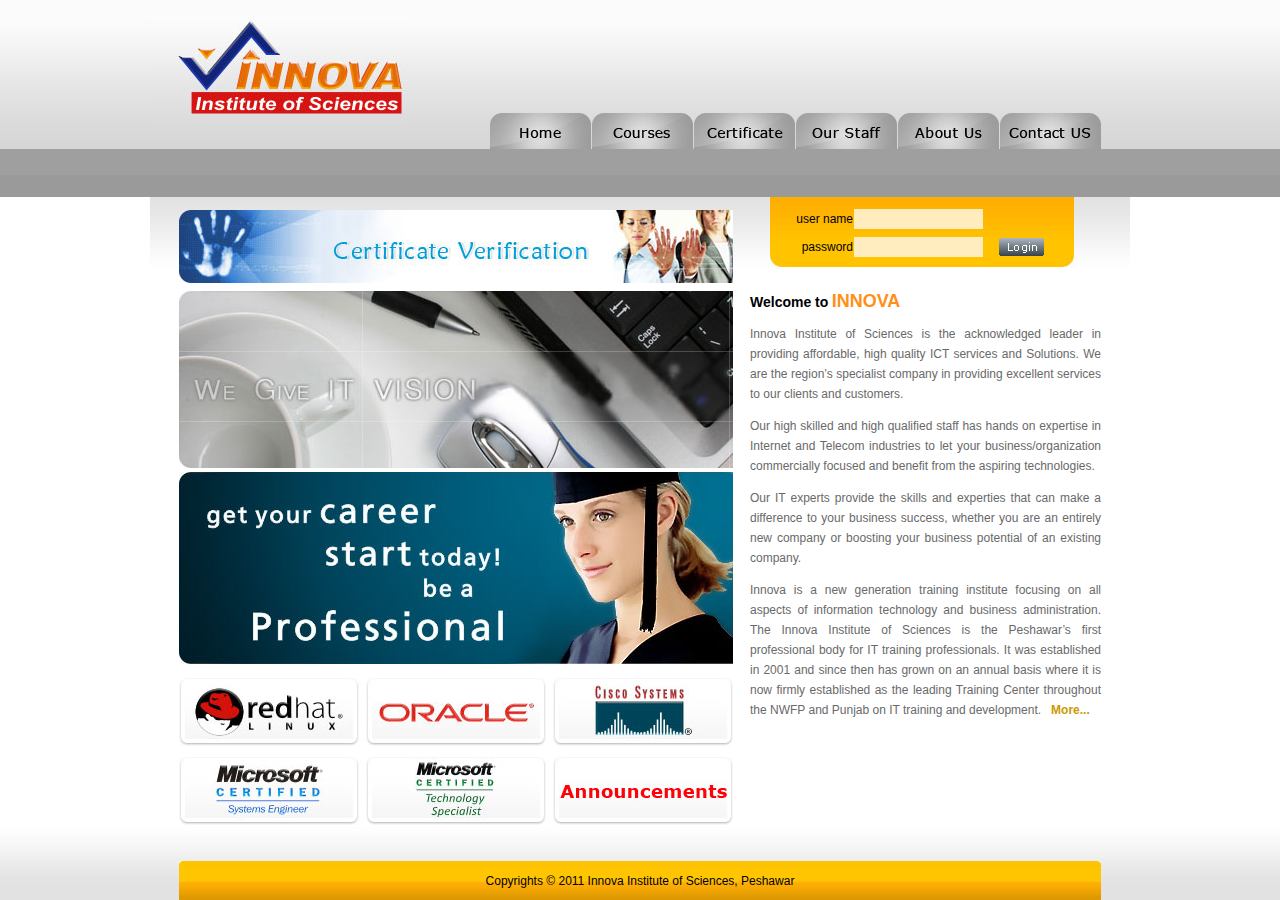
<file: index.html>
<!DOCTYPE html PUBLIC "-//W3C//DTD XHTML 1.0 Transitional//EN" "http://www.w3.org/TR/xhtml1/DTD/xhtml1-transitional.dtd">
<html xmlns="http://www.w3.org/1999/xhtml">
<head>
<meta http-equiv="Content-Type" content="text/html; charset=utf-8" />
<title>Innova Institute of Sciences</title>
<link href="innova_styles.css" rel="stylesheet" type="text/css" />
</head><body onLoad="MM_preloadImages('images/home_click.jpg','images/certificate_click.jpg','images/ourstaff_click.jpg','images/aboutus_click.jpg','images/courses_click.jpg')">
<table width="100%" border="0" cellspacing="0" cellpadding="0">
  <tr>
    <td class="header_bg"><table width="980" border="0" align="center" cellpadding="0" cellspacing="0">
      <tr>
        <td><img src="images/innova_logo.jpg" width="257" height="149" /></td>
        <td valign="bottom"><!-- #BeginLibraryItem "/top_menu.lbi" -->
<script type="text/javascript">
<!--
function MM_swapImgRestore() { //v3.0
  var i,x,a=document.MM_sr; for(i=0;a&&i<a.length&&(x=a[i])&&x.oSrc;i++) x.src=x.oSrc;
}
function MM_preloadImages() { //v3.0
  var d=document; if(d.images){ if(!d.MM_p) d.MM_p=new Array();
    var i,j=d.MM_p.length,a=MM_preloadImages.arguments; for(i=0; i<a.length; i++)
    if (a[i].indexOf("#")!=0){ d.MM_p[j]=new Image; d.MM_p[j++].src=a[i];}}
}

function MM_findObj(n, d) { //v4.01
  var p,i,x;  if(!d) d=document; if((p=n.indexOf("?"))>0&&parent.frames.length) {
    d=parent.frames[n.substring(p+1)].document; n=n.substring(0,p);}
  if(!(x=d[n])&&d.all) x=d.all[n]; for (i=0;!x&&i<d.forms.length;i++) x=d.forms[i][n];
  for(i=0;!x&&d.layers&&i<d.layers.length;i++) x=MM_findObj(n,d.layers[i].document);
  if(!x && d.getElementById) x=d.getElementById(n); return x;
}

function MM_swapImage() { //v3.0
  var i,j=0,x,a=MM_swapImage.arguments; document.MM_sr=new Array; for(i=0;i<(a.length-2);i+=3)
   if ((x=MM_findObj(a[i]))!=null){document.MM_sr[j++]=x; if(!x.oSrc) x.oSrc=x.src; x.src=a[i+2];}
}
//-->
</script>

<table width="640" border="0" align="right" cellpadding="0" cellspacing="0">
          <tr>
            <td><a href="index.html" onMouseOut="MM_swapImgRestore()" onMouseOver="MM_swapImage('Image1','','images/home_click.jpg',1)"><img src="images/home_on.jpg" name="Image1" width="101" height="47" border="0" /></a></td>
            <td width="1"></td>
            <td><a href="courses.html" onMouseOut="MM_swapImgRestore()" onMouseOver="MM_swapImage('Image7','','images/courses_click.jpg',1)"><img src="images/courses_on.jpg" name="Image7" width="101" height="47" border="0" /></a></td>
            <td width="1"></td>
            <td><a href="certificate.html" onMouseOut="MM_swapImgRestore()" onMouseOver="MM_swapImage('Image3','','images/certificate_click.jpg',1)"><img src="images/certificate_on.jpg" name="Image3" width="101" height="47" border="0" /></a></td>
            <td width="1"></td>
            <td><a href="staff.html" onMouseOut="MM_swapImgRestore()" onMouseOver="MM_swapImage('Image4','','images/ourstaff_click.jpg',1)"><img src="images/ourstaff_on.jpg" name="Image4" width="101" height="47" border="0" /></a></td>
            <td width="1"></td>
            <td><a href="about_us.html" onMouseOut="MM_swapImgRestore()" onMouseOver="MM_swapImage('Image5','','images/aboutus_click.jpg',1)"><img src="images/aboutus_on.jpg" name="Image5" width="101" height="47" border="0" /></a></td>
            <td width="1"></td>
            <td><a href="contact_us.html" onMouseOut="MM_swapImgRestore()" onMouseOver="MM_swapImage('Image6','','images/contactus_click.jpg',1)"><img src="images/contactus_on.jpg" name="Image6" width="101" height="47" border="0" /></a></td>
            <td width="29"></td>
          </tr>
</table>
<!-- #EndLibraryItem --></td>
      </tr>
    </table></td>
  </tr>
  <tr>
    <td class="header1_bg">&nbsp;</td>
  </tr>
</table>
<table width="980" border="0" align="center" cellpadding="0" cellspacing="0">
  <tr>
    <td width="583" align="right" valign="bottom" class="header2_bg"><a href="http://innova.edu.pk/ors/certificate.php"><img src="images/certificate_verification.jpg" width="554" height="73" border="0" /></a></td>
    <td valign="top" class="header2_bg"><table width="397" border="0" cellspacing="0" cellpadding="0">
      <tr>
        <td width="37">&nbsp;</td>
        <td class="bar-left">&nbsp;</td>
        <td width="274" valign="top" class="bar-center"><table width="274" border="0" align="center" cellpadding="0" cellspacing="0">
          <tr>
            <td height="12"></td>
            <td></td>
            <td></td>
          </tr>
          <tr>
            <td width="68" height="18"><div align="right">user name </div></td>
            <td width="130"><label>
              </label><div align="right">
                <input name="textfield" type="text" class="usernpassword" id="textfield" />
                </div>
            </td>
            <td width="76">&nbsp;</td>
          </tr>
          <tr>
            <td height="8"></td>
            <td></td>
            <td></td>
          </tr>
          <tr>
            <td><div align="right">password</div></td>
            <td><label>
              </label><div align="right">
                <input name="textfield2" type="text" class="usernpassword" id="textfield2" />
                </div>
            </td>
            <td><div align="center"><a href="#"><img src="images/login.gif" width="45" height="18" border="0" /></a></div></td>
          </tr>
          <tr>
            <td height="14"></td>
            <td></td>
            <td></td>
          </tr>
        </table></td>
        <td class="bar-right">&nbsp;</td>
        <td width="56">&nbsp;</td>
      </tr>
    </table></td>
  </tr>
  <tr>
    <td height="8" class="whitebg"></td>
    <td class="whitebg"></td>
  </tr>
</table>
<table width="922" border="0" align="center" cellpadding="0" cellspacing="0">
  <tr>
    <td width="554"><table width="100%" border="0" cellspacing="0" cellpadding="0">
      <tr>
        <td><img src="images/itvision-banner.jpg" width="554" height="177" /></td>
      </tr>
      <tr>
        <td height="4"></td>
      </tr>
      <tr>
        <td><img src="images/banner2.jpg" width="554" height="192" /></td>
      </tr>
      <tr>
        <td height="14"></td>
      </tr>
      <tr>
        <td><table width="100%" border="0" cellspacing="0" cellpadding="0">
          <tr>
            <td><img src="images/redhat_button.jpg" width="187" height="68" /></td>
            <td><img src="images/oracle_button.jpg" width="187" height="68" /></td>
            <td><img src="images/ciscosystems_button.jpg" width="180" height="68" /></td>
          </tr>
          <tr>
            <td height="11"></td>
            <td></td>
            <td></td>
          </tr>
          <tr>
            <td><img src="images/mcse_button.jpg" width="187" height="68" /></td>
            <td><img src="images/mcts_button.jpg" width="187" height="68" /></td>
            <td><a href="announcements.html"><img src="images/announcements.jpg" width="180" height="68" border="0" /></a></td>
          </tr>
        </table></td>
      </tr>
    </table></td>
    <td width="17">&nbsp;</td>
    <td valign="top"><table width="100%" border="0" cellspacing="0" cellpadding="0">
      <tr>
        <td><span class="innovawelcome">Welcome to</span> <span class="innovaTextstyle">INNOVA<br />
        </span></td>
      </tr>
      <tr>
        <td><div align="justify">
          <p class="innovaText">Innova Institute of Sciences is the acknowledged leader in providing affordable, high quality ICT services and Solutions. We are the region’s specialist company in providing excellent services to our clients and customers.<br />
          </p>
          <p class="innovaText">Our high skilled and high qualified staff has hands on expertise in Internet and Telecom industries to let your business/organization commercially focused and benefit from the aspiring technologies.</p>
          <p class="innovaText">Our IT experts provide the skills and experties that can make a difference to your business success, whether you are an entirely new company or boosting your business potential of an existing company.<br />
          </p>
          <p class="innovaText">Innova is a new generation training institute focusing on all aspects of information technology and business administration. The Innova Institute of Sciences is the Peshawar’s first professional body for IT training professionals. It was established in 2001 and since then has grown on an annual basis where it is now firmly established as the leading Training Center throughout the NWFP and Punjab on IT training and development. <a href="more.html">&nbsp;&nbsp;More...</a></p>
          </div></td>
      </tr>
    </table></td>
  </tr>
</table>
<table width="100%" border="0" cellspacing="0" cellpadding="0">
  <tr>
    <td valign="bottom" class="footer_bg"><table width="922" border="0" align="center" cellpadding="0" cellspacing="0">
      <tr>
        <td class="footer_left">&nbsp;</td>
        <td class="footer_center"><div align="center">Copyrights © 2011 Innova Institute of Sciences, Peshawar</div></td>
        <td class="footer_right">&nbsp;</td>
      </tr>
    </table></td>
  </tr>
</table>

</body>
</html>
</file>
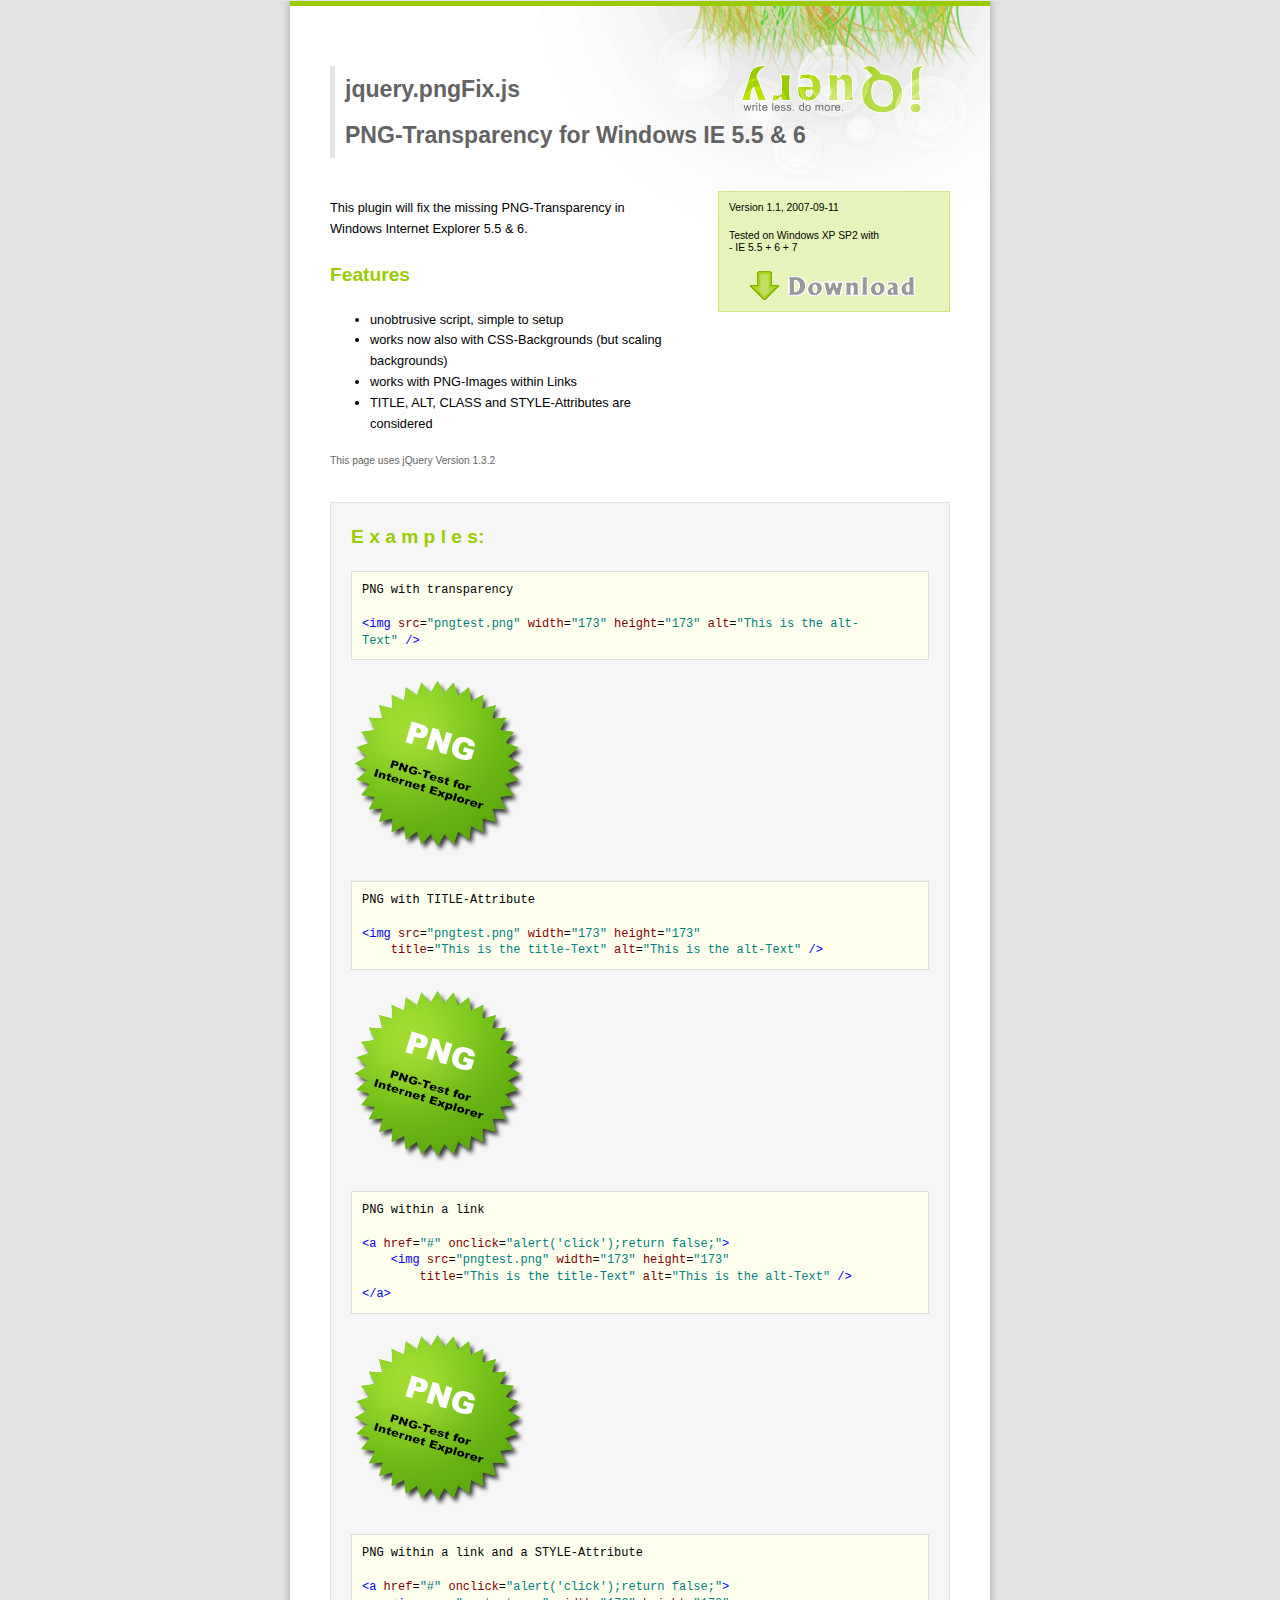
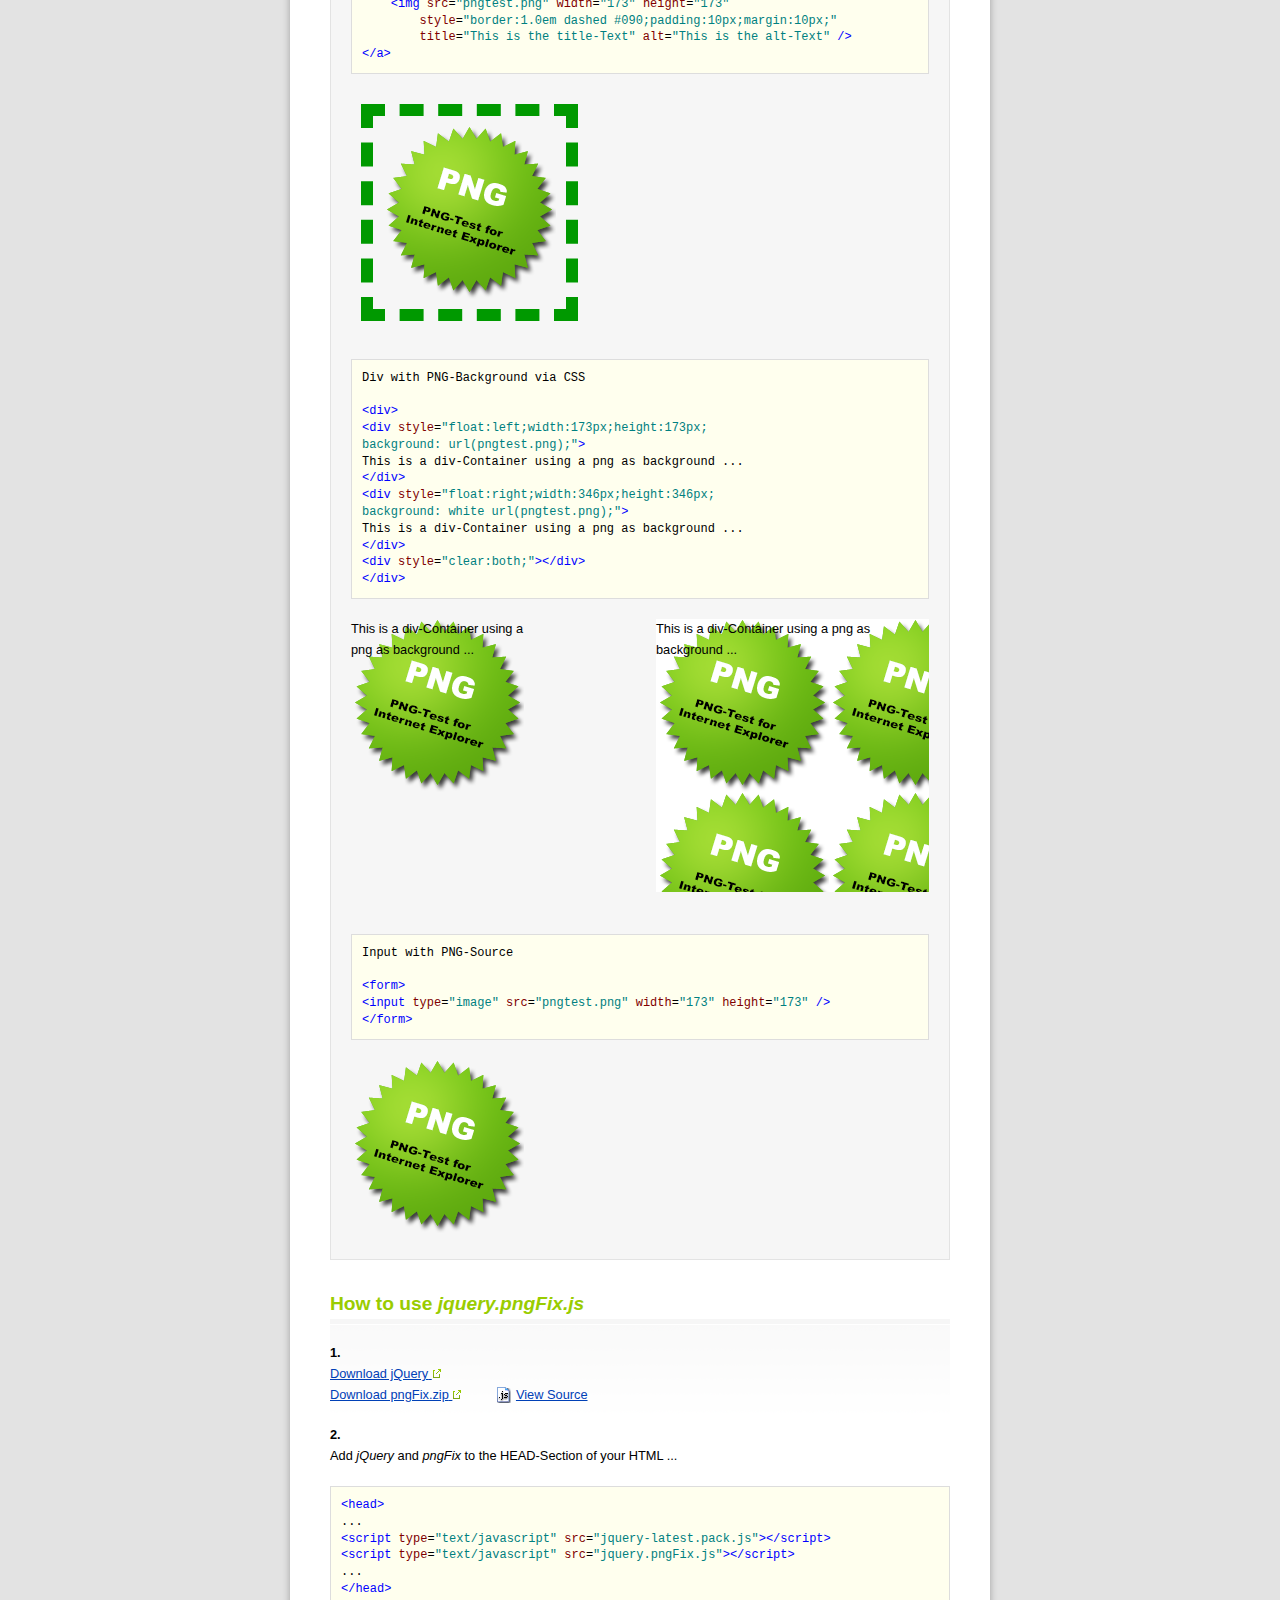
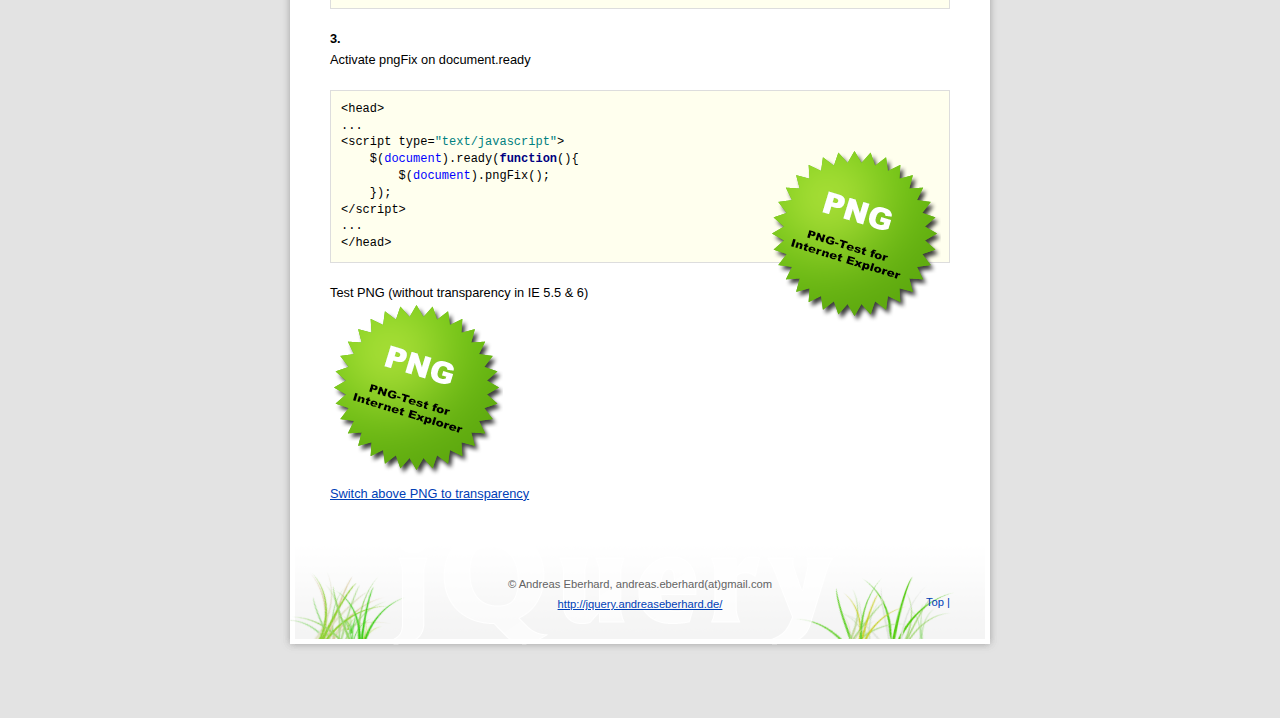
<file: db/includes/pngfix/index.html>
<!DOCTYPE html PUBLIC "-//W3C//DTD XHTML 1.0 Strict//EN"
 "http://www.w3.org/TR/xhtml1/DTD/xhtml1-strict.dtd">
<html xmlns="http://www.w3.org/1999/xhtml" xml:lang="en">
  <head>

	<title>jquery.pngFix.js - PNG transparency for Windows IE 5.5 &amp; 6 (IE PNG Fix)</title>

	<meta http-equiv="content-type" content="text/html; charset=iso-8859-1" />

	<meta name="description" content="jquery.pngFix.js - PNG transparency for Windows IE 5.5 &amp; 6 (IE PNG Fix)" />
	<meta name="keywords" content="png, pngfix, ie png fix, fix for png transparency for ie, jQuery, Plugin, JavaScript Library, snippet, jQuery-Plugin, JavaScript, Ajax, Css" />
	<meta http-equiv="keywords" content="png, pngfix, ie png fix, fix for png transparency for ie, jQuery, Plugin, JavaScript Library, snippet, jQuery-Plugin, JavaScript, Ajax, Css" />
	<meta name="verify-v1" content="Eal6+fiCjgKAZb5A6pRvSLmsh9NLF2AsqxqJrLuFoAs=" />

	<meta name="robots" content="index,follow" />
	<meta name="revisit-after" content="7 days" />
	<meta name="siteinfo" content="http://jquery.andreaseberhard.de/robots.txt" />

	<link rel="stylesheet" type="text/css" href="style.css" media="screen,projection" />

	<link rel="icon" href="favicon.ico" />
	<link rel="shortcut icon" href="favicon.ico" />

	<script type="text/javascript" src="jquery-1.3.2.min.js"></script>
	<script type="text/javascript" src="pluginpage.js"></script>

	<script type="text/javascript" src="jquery.pngFix.pack.js"></script>
	
<script type="text/javascript">
	$(document).ready(function(){
		$('div.examples').pngFix( );
	});
</script>

<!-- Chili the jQuery code highlighter plugin -->
<script type="text/javascript" src="chili/chili.pack.js"></script>
<script id="setup" type="text/javascript">
ChiliBook.recipeFolder     = "chili/";
ChiliBook.stylesheetFolder = "chili/";
</script>

  </head>

  <body>

	<div id="page">

		<div class="intro">
			<h1>
				<a href="./index.html" title="jquery.pngFix.js - PNG-Transparency for Windows IE 5.5 &amp; 6 (IE PNG Fix)">jquery.pngFix.js<br />PNG-Transparency for Windows IE 5.5 &amp; 6</a>
			</h1>
			<div class="introtext">
				This plugin will fix the missing PNG-Transparency in Windows Internet Explorer 5.5 &amp; 6.
				<br /><br />
				<h2>Features</h2>
				<ul>
					<li>unobtrusive script, simple to setup</li>
					<li>works now also with CSS-Backgrounds (but scaling backgrounds)</li>
					<li>works with PNG-Images within Links</li>
					<li>TITLE, ALT, CLASS and STYLE-Attributes are considered</li>
				</ul>
				<p class="light">This page uses jQuery Version <script type="text/javascript">document.write(jQuery(document).jquery);</script></p>
			</div>
			<div class="sidebar">
				<p>
				Version 1.1, 2007-09-11
				</p>
				<p>
					Tested on Windows XP SP2 with<br />
					- IE 5.5 + 6 + 7
				</p>
				<div class="download"><a href="http://jquery.andreaseberhard.de/download/pngFix.zip" title="Download this site">Download</a></div>
			</div>
		</div>

		<div class="examples">
			<h2>E x a m p l e s:</h2>

<pre><code class="html">PNG with transparency

&lt;img src="pngtest.png" width="173" height="173" alt="This is the alt-Text" /&gt;
</code></pre>
			<img src="pngtest.png" width="173" height="173" alt="This is the alt-Text" />
			<br /><br />
			
<pre><code class="html">PNG with TITLE-Attribute

&lt;img src="pngtest.png" width="173" height="173"
	title="This is the title-Text" alt="This is the alt-Text" /&gt;
</code></pre>
			<img src="pngtest.png" width="173" height="173" title="This is the title-Text" alt="This is the alt-Text" />
			<br /><br />
			
<pre><code class="html">PNG within a link

&lt;a href="#" onclick="alert('click');return false;"&gt;
	&lt;img src="pngtest.png" width="173" height="173"
		title="This is the title-Text" alt="This is the alt-Text" /&gt;
&lt;/a&gt;
</code></pre>
			<a href="#" onclick="alert('click');return false;"><img src="pngtest.png" width="173" height="173" title="This is the title-Text" alt="This is the alt-Text" /></a>
			<br /><br />
			
<pre><code class="html">PNG within a link and a STYLE-Attribute

&lt;a href="#" onclick="alert('click');return false;"&gt;
	&lt;img src="pngtest.png" width="173" height="173"
		style="border:1.0em dashed #090;padding:10px;margin:10px;"
		title="This is the title-Text" alt="This is the alt-Text" /&gt;
&lt;/a&gt;
</code></pre>
			<a href="#" onclick="alert('click');return false;"><img src="pngtest.png" width="173" height="173" style="border:1.0em dashed #090;padding:10px;margin:10px;" title="This is the title-Text" alt="This is the alt-Text" /></a>
			<br /><br />

<pre><code class="html">Div with PNG-Background via CSS

&lt;div&gt;
&lt;div style="float:left;width:173px;height:173px;
background: url(pngtest.png);"&gt;
This is a div-Container using a png as background ...
&lt;/div&gt;
&lt;div style="float:right;width:346px;height:346px;
background: white url(pngtest.png);"&gt;
This is a div-Container using a png as background ...
&lt;/div&gt;
&lt;div style="clear:both;"&gt;&lt;/div&gt;
&lt;/div&gt;
</code></pre>
<div>
<div style="float:left;width:173px;height:173px;background: url(pngtest.png);">
This is a div-Container using a png as background ...
</div>
<div style="float:right;width:273px;height:273px;background: white url(pngtest.png);">
This is a div-Container using a png as background ...
</div>
<div style="clear:both;"></div>
</div>
			<br /><br />
			
<pre><code class="html">Input with PNG-Source

&lt;form&gt;
&lt;input type="image" src="pngtest.png" width="173" height="173" /&gt;
&lt;/form&gt;
</code></pre>
<form>
<input type="image" src="pngtest.png" width="173" height="173" />
</form>

		</div>
		
		<div class="content">
			<h2>How to use <em>jquery.pngFix.js</em></h2>
			<p>
				<strong>1.</strong><br /><a rel="external" href="http://jquery.com/">Download jQuery</a>
				<br /><a rel="external" href="http://jquery.andreaseberhard.de/download/pngFix.zip">Download pngFix.zip</a>
				<a class="jsource" href="jquery.pngFix.js">View Source</a>
			</p>
			<p>
				<strong>2.</strong><br />Add <em>jQuery</em> and <em>pngFix</em> to the HEAD-Section of your HTML ...
			</p>
<pre><code class="html">&lt;head&gt;
...
&lt;script type="text/javascript" src="jquery-latest.pack.js"&gt;&lt;/script&gt;
&lt;script type="text/javascript" src="jquery.pngFix.js"&gt;&lt;/script&gt;
...
&lt;/head&gt;</code></pre>
			<p>
				<strong>3.</strong><br />Activate pngFix on document.ready <br />
			</p>
<pre><code class="javascript">&lt;head&gt;
...
&lt;script type="text/javascript"&gt;
	$(document).ready(function(){
		$(document).pngFix();
	});
&lt;/script&gt;
...
&lt;/head&gt;</code></pre>
			<p>
				Test PNG (without transparency in IE 5.5 &amp; 6)<br />
				<img src="pngtest.png" width="173" height="173" alt="PNG without transparency" />
				<img src="pngtest.png" width="173" height="173" alt="This is the alt-Text" style="position:absolute;top:3350px;left:60%;" />
				<br />
				<a href="#" onclick="$('div.content').pngFix();$(this).hide();return false;">Switch above PNG to transparency</a>
			</p>
		</div>

	</div>

	<div class="footer">
		<p>
		&copy; Andreas Eberhard, andreas.eberhard(at)gmail.com
		<br />
		<a href="http://jquery.andreaseberhard.de/">http://jquery.andreaseberhard.de/</a>
		</p>
		<a class="top" href="#page">Top |</a>
	</div>

<!--[if lt IE 5.5]>
	<div class="toocool"><h1>Too cool for your old IE ;-)</h1></div>
<![endif]-->

<script src="http://www.google-analytics.com/urchin.js" type="text/javascript">
</script>
<script type="text/javascript">
_uacct = "UA-2220699-1";
urchinTracker();
</script>

  </body>
</html>
</file>
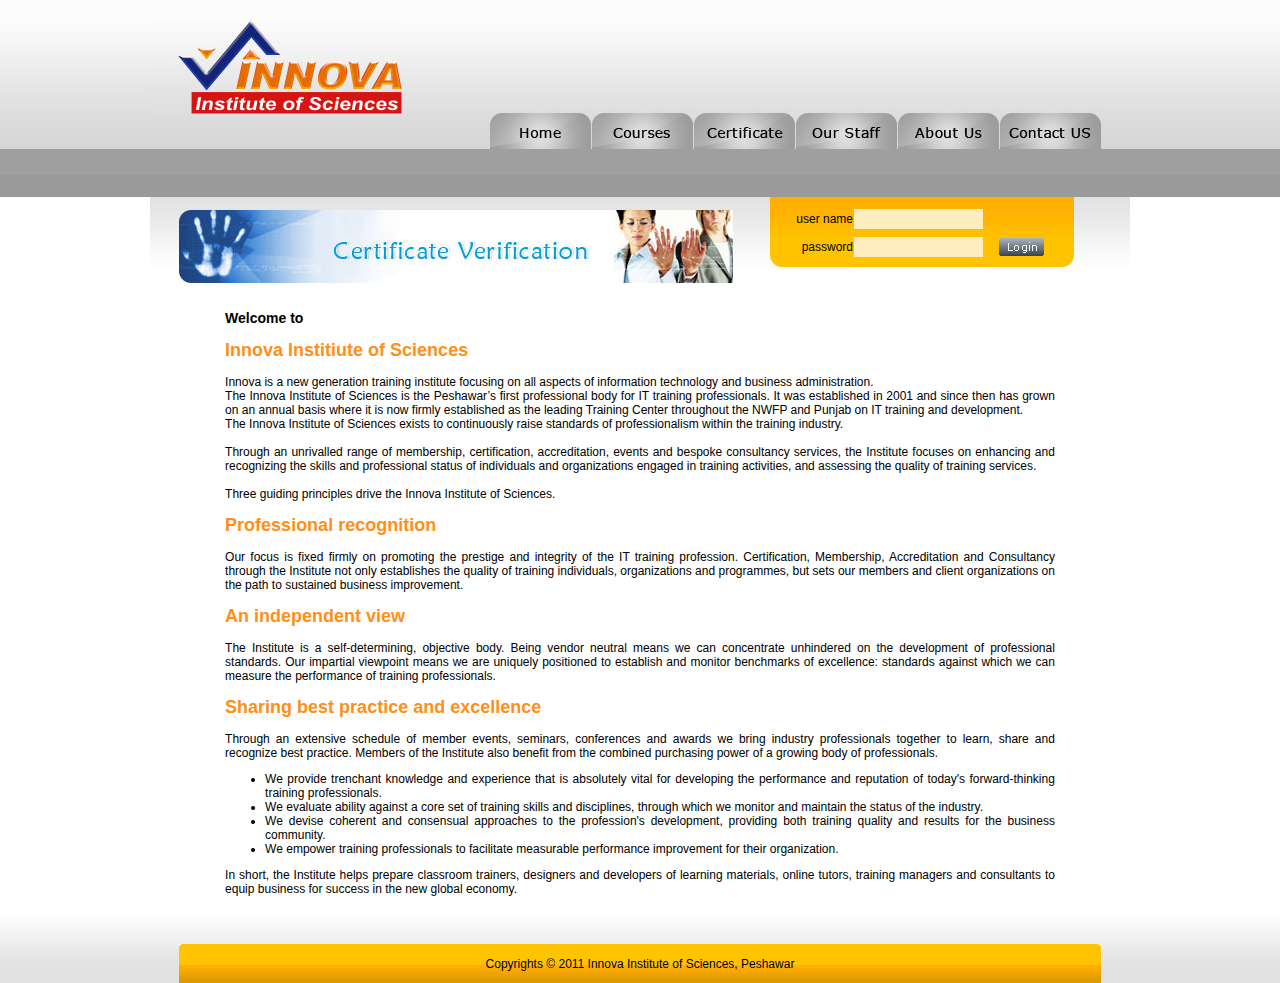
<file: about_us.html>
<!DOCTYPE html PUBLIC "-//W3C//DTD XHTML 1.0 Transitional//EN" "http://www.w3.org/TR/xhtml1/DTD/xhtml1-transitional.dtd">
<html xmlns="http://www.w3.org/1999/xhtml">
<head>
<meta http-equiv="Content-Type" content="text/html; charset=utf-8" />
<title>Innova Institute of Sciences</title>
<link href="innova_styles.css" rel="stylesheet" type="text/css" />
</head>

<body onLoad="MM_preloadImages('images/home_click.jpg','images/certificate_click.jpg','images/ourstaff_click.jpg','images/aboutus_click.jpg','images/courses_click.jpg')">
<table width="100%" border="0" cellspacing="0" cellpadding="0">
  <tr>
    <td class="header_bg"><table width="980" border="0" align="center" cellpadding="0" cellspacing="0">
      <tr>
        <td><img src="images/innova_logo.jpg" width="257" height="149" /></td>
        <td valign="bottom"><!-- #BeginLibraryItem "/top_menu.lbi" -->
<script type="text/javascript">
<!--
function MM_swapImgRestore() { //v3.0
  var i,x,a=document.MM_sr; for(i=0;a&&i<a.length&&(x=a[i])&&x.oSrc;i++) x.src=x.oSrc;
}
function MM_preloadImages() { //v3.0
  var d=document; if(d.images){ if(!d.MM_p) d.MM_p=new Array();
    var i,j=d.MM_p.length,a=MM_preloadImages.arguments; for(i=0; i<a.length; i++)
    if (a[i].indexOf("#")!=0){ d.MM_p[j]=new Image; d.MM_p[j++].src=a[i];}}
}

function MM_findObj(n, d) { //v4.01
  var p,i,x;  if(!d) d=document; if((p=n.indexOf("?"))>0&&parent.frames.length) {
    d=parent.frames[n.substring(p+1)].document; n=n.substring(0,p);}
  if(!(x=d[n])&&d.all) x=d.all[n]; for (i=0;!x&&i<d.forms.length;i++) x=d.forms[i][n];
  for(i=0;!x&&d.layers&&i<d.layers.length;i++) x=MM_findObj(n,d.layers[i].document);
  if(!x && d.getElementById) x=d.getElementById(n); return x;
}

function MM_swapImage() { //v3.0
  var i,j=0,x,a=MM_swapImage.arguments; document.MM_sr=new Array; for(i=0;i<(a.length-2);i+=3)
   if ((x=MM_findObj(a[i]))!=null){document.MM_sr[j++]=x; if(!x.oSrc) x.oSrc=x.src; x.src=a[i+2];}
}
//-->
</script>

<table width="640" border="0" align="right" cellpadding="0" cellspacing="0">
          <tr>
            <td><a href="index.html" onMouseOut="MM_swapImgRestore()" onMouseOver="MM_swapImage('Image1','','images/home_click.jpg',1)"><img src="images/home_on.jpg" name="Image1" width="101" height="47" border="0" /></a></td>
            <td width="1"></td>
            <td><a href="courses.html" onMouseOut="MM_swapImgRestore()" onMouseOver="MM_swapImage('Image7','','images/courses_click.jpg',1)"><img src="images/courses_on.jpg" name="Image7" width="101" height="47" border="0" /></a></td>
            <td width="1"></td>
            <td><a href="certificate.html" onMouseOut="MM_swapImgRestore()" onMouseOver="MM_swapImage('Image3','','images/certificate_click.jpg',1)"><img src="images/certificate_on.jpg" name="Image3" width="101" height="47" border="0" /></a></td>
            <td width="1"></td>
            <td><a href="staff.html" onMouseOut="MM_swapImgRestore()" onMouseOver="MM_swapImage('Image4','','images/ourstaff_click.jpg',1)"><img src="images/ourstaff_on.jpg" name="Image4" width="101" height="47" border="0" /></a></td>
            <td width="1"></td>
            <td><a href="about_us.html" onMouseOut="MM_swapImgRestore()" onMouseOver="MM_swapImage('Image5','','images/aboutus_click.jpg',1)"><img src="images/aboutus_on.jpg" name="Image5" width="101" height="47" border="0" /></a></td>
            <td width="1"></td>
            <td><a href="contact_us.html" onMouseOut="MM_swapImgRestore()" onMouseOver="MM_swapImage('Image6','','images/contactus_click.jpg',1)"><img src="images/contactus_on.jpg" name="Image6" width="101" height="47" border="0" /></a></td>
            <td width="29"></td>
          </tr>
</table>
<!-- #EndLibraryItem --></td>
      </tr>
    </table></td>
  </tr>
  <tr>
    <td class="header1_bg">&nbsp;</td>
  </tr>
</table>
<table width="980" border="0" align="center" cellpadding="0" cellspacing="0">
  <tr>
    <td width="583" align="right" valign="bottom" class="header2_bg"><a href="http://innova.edu.pk/ors/certificate.php"><img src="images/certificate_verification.jpg" width="554" height="73" border="0" /></a></td>
    <td valign="top" class="header2_bg"><table width="397" border="0" cellspacing="0" cellpadding="0">
      <tr>
        <td width="37">&nbsp;</td>
        <td class="bar-left">&nbsp;</td>
        <td width="274" valign="top" class="bar-center"><table width="274" border="0" align="center" cellpadding="0" cellspacing="0">
          <tr>
            <td height="12"></td>
            <td></td>
            <td></td>
          </tr>
          <tr>
            <td width="68" height="18"><div align="right">user name </div></td>
            <td width="130"><label>
              </label><div align="right">
                <input name="textfield" type="text" class="usernpassword" id="textfield" />
                </div>
            </td>
            <td width="76">&nbsp;</td>
          </tr>
          <tr>
            <td height="8"></td>
            <td></td>
            <td></td>
          </tr>
          <tr>
            <td><div align="right">password</div></td>
            <td><label>
              </label><div align="right">
                <input name="textfield2" type="text" class="usernpassword" id="textfield2" />
                </div>
            </td>
            <td><div align="center"><a href="#"><img src="images/login.gif" width="45" height="18" border="0" /></a></div></td>
          </tr>
          <tr>
            <td height="14"></td>
            <td></td>
            <td></td>
          </tr>
        </table></td>
        <td class="bar-right">&nbsp;</td>
        <td width="56">&nbsp;</td>
      </tr>
    </table></td>
  </tr>
  <tr>
    <td height="8" class="whitebg"></td>
    <td class="whitebg"></td>
  </tr>
</table>
<table width="922" border="0" align="center" cellpadding="0" cellspacing="0">
  <tr>
    <td><table width="90%" border="0" align="center" cellpadding="0" cellspacing="0">
      <tr>
        <td><span class="innovawelcome"><br />
          Welcome to</span><span class="innovaTextstyle"><br />
        </span></td>
      </tr>
      <tr>
        <td><div align="justify">
          <p><span class="innovaTextstyle">Innova Institiute of Sciences</span><br />
            <br />
            Innova is a new generation training institute focusing on  all aspects of information technology and business administration.<br />
            The Innova Institute of Sciences is the Peshawar’s first professional  body for IT training professionals. It was established in 2001 and  since then has grown on an annual basis where it is now firmly  established as the leading Training Center throughout the NWFP and  Punjab on IT training and development.<br />
            The Innova Institute of Sciences exists to continuously  raise standards of professionalism within the training industry.<br />
            <br />
            Through  an unrivalled range of membership, certification, accreditation, events  and bespoke consultancy services, the Institute focuses on enhancing  and recognizing the skills and professional status of individuals and  organizations engaged in training activities, and assessing the quality  of training services.<br />
            <br />
            Three guiding principles drive the Innova Institute of  Sciences.<br />
            <br />
            <strong class="innovaTextstyle">Professional recognition</strong><br />
                <br />
              Our focus is fixed firmly on promoting the prestige and integrity of  the IT training profession. Certification, Membership, Accreditation  and Consultancy through the Institute not only establishes the quality  of training individuals, organizations and programmes, but sets our  members and client organizations on the path to sustained business  improvement.<br />
              <br />
              <span class="innovaTextstyle"><strong>An independent view</strong></span><strong><br />
              <br />
              </strong>The  Institute is a self-determining, objective body. Being vendor neutral  means we can concentrate unhindered on the development of professional  standards. Our impartial viewpoint means we are uniquely positioned to  establish and monitor benchmarks of excellence: standards against which  we can measure the performance of training professionals. <br />
              <br />
              <strong class="innovaTextstyle">Sharing best practice and excellence</strong><br />
              <br />
              Through an extensive schedule of member events, seminars, conferences  and awards we bring industry professionals together to learn, share and  recognize best practice. Members of the Institute also benefit from the  combined purchasing power of a growing body of professionals.</p>
          <ul>
            <li>We  provide trenchant knowledge and experience that is absolutely vital for  developing the performance and reputation of today's forward-thinking  training professionals.</li>
            <li>We  evaluate ability against a core set of training skills and disciplines,  through which we monitor and maintain the status of the industry.</li>
            <li>We  devise coherent and consensual approaches to the profession's  development, providing both training quality and results for the  business community.</li>
            <li>We  empower training professionals to facilitate measurable performance improvement  for their organization.</li>
          </ul>
          <p>In  short, the Institute helps prepare classroom trainers, designers and  developers of learning materials, online tutors, training managers and  consultants to equip business for success in the new global economy.<br />
          </p>
          </div></td>
      </tr>
    </table></td>
  </tr>
</table>
<table width="100%" border="0" cellspacing="0" cellpadding="0">
  <tr>
    <td valign="bottom" class="footer_bg"><table width="922" border="0" align="center" cellpadding="0" cellspacing="0">
      <tr>
        <td class="footer_left">&nbsp;</td>
        <td class="footer_center"><div align="center">Copyrights © 2011 Innova Institute of Sciences, Peshawar</div></td>
        <td class="footer_right">&nbsp;</td>
      </tr>
    </table></td>
  </tr>
</table>

</body>
</html>
</file>
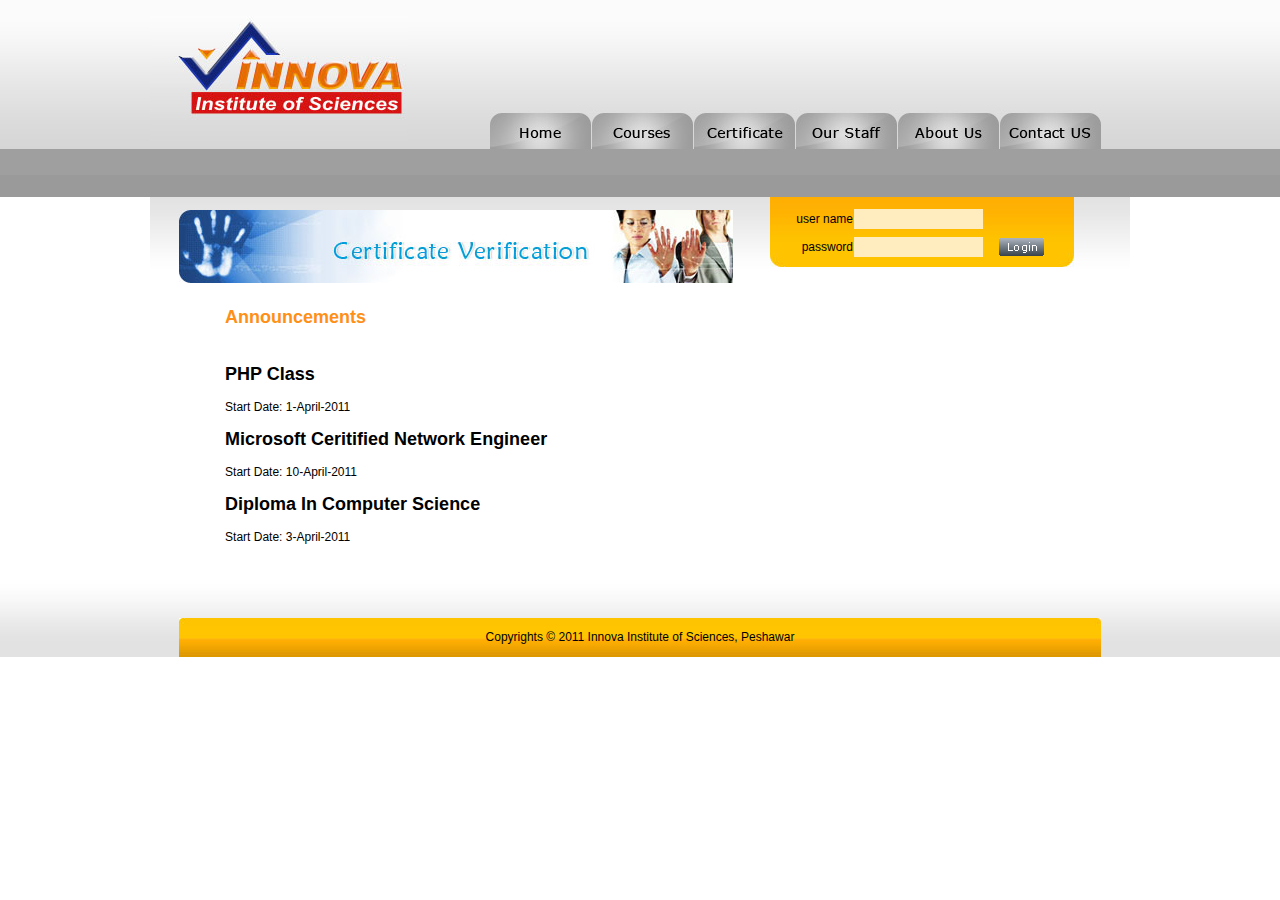
<file: announcements.html>
<!DOCTYPE html PUBLIC "-//W3C//DTD XHTML 1.0 Transitional//EN" "http://www.w3.org/TR/xhtml1/DTD/xhtml1-transitional.dtd">
<html xmlns="http://www.w3.org/1999/xhtml">
<head>
<meta http-equiv="Content-Type" content="text/html; charset=utf-8" />
<title>Innova Institute of Sciences</title>
<link href="innova_styles.css" rel="stylesheet" type="text/css" />
</head>

<body onLoad="MM_preloadImages('images/home_click.jpg','images/certificate_click.jpg','images/ourstaff_click.jpg','images/aboutus_click.jpg','images/courses_click.jpg')">
<table width="100%" border="0" cellspacing="0" cellpadding="0">
  <tr>
    <td class="header_bg"><table width="980" border="0" align="center" cellpadding="0" cellspacing="0">
      <tr>
        <td><img src="images/innova_logo.jpg" width="257" height="149" /></td>
        <td valign="bottom"><!-- #BeginLibraryItem "/top_menu.lbi" -->
<script type="text/javascript">
<!--
function MM_swapImgRestore() { //v3.0
  var i,x,a=document.MM_sr; for(i=0;a&&i<a.length&&(x=a[i])&&x.oSrc;i++) x.src=x.oSrc;
}
function MM_preloadImages() { //v3.0
  var d=document; if(d.images){ if(!d.MM_p) d.MM_p=new Array();
    var i,j=d.MM_p.length,a=MM_preloadImages.arguments; for(i=0; i<a.length; i++)
    if (a[i].indexOf("#")!=0){ d.MM_p[j]=new Image; d.MM_p[j++].src=a[i];}}
}

function MM_findObj(n, d) { //v4.01
  var p,i,x;  if(!d) d=document; if((p=n.indexOf("?"))>0&&parent.frames.length) {
    d=parent.frames[n.substring(p+1)].document; n=n.substring(0,p);}
  if(!(x=d[n])&&d.all) x=d.all[n]; for (i=0;!x&&i<d.forms.length;i++) x=d.forms[i][n];
  for(i=0;!x&&d.layers&&i<d.layers.length;i++) x=MM_findObj(n,d.layers[i].document);
  if(!x && d.getElementById) x=d.getElementById(n); return x;
}

function MM_swapImage() { //v3.0
  var i,j=0,x,a=MM_swapImage.arguments; document.MM_sr=new Array; for(i=0;i<(a.length-2);i+=3)
   if ((x=MM_findObj(a[i]))!=null){document.MM_sr[j++]=x; if(!x.oSrc) x.oSrc=x.src; x.src=a[i+2];}
}
//-->
</script>

<table width="640" border="0" align="right" cellpadding="0" cellspacing="0">
          <tr>
            <td><a href="index.html" onMouseOut="MM_swapImgRestore()" onMouseOver="MM_swapImage('Image1','','images/home_click.jpg',1)"><img src="images/home_on.jpg" name="Image1" width="101" height="47" border="0" /></a></td>
            <td width="1"></td>
            <td><a href="courses.html" onMouseOut="MM_swapImgRestore()" onMouseOver="MM_swapImage('Image7','','images/courses_click.jpg',1)"><img src="images/courses_on.jpg" name="Image7" width="101" height="47" border="0" /></a></td>
            <td width="1"></td>
            <td><a href="certificate.html" onMouseOut="MM_swapImgRestore()" onMouseOver="MM_swapImage('Image3','','images/certificate_click.jpg',1)"><img src="images/certificate_on.jpg" name="Image3" width="101" height="47" border="0" /></a></td>
            <td width="1"></td>
            <td><a href="staff.html" onMouseOut="MM_swapImgRestore()" onMouseOver="MM_swapImage('Image4','','images/ourstaff_click.jpg',1)"><img src="images/ourstaff_on.jpg" name="Image4" width="101" height="47" border="0" /></a></td>
            <td width="1"></td>
            <td><a href="about_us.html" onMouseOut="MM_swapImgRestore()" onMouseOver="MM_swapImage('Image5','','images/aboutus_click.jpg',1)"><img src="images/aboutus_on.jpg" name="Image5" width="101" height="47" border="0" /></a></td>
            <td width="1"></td>
            <td><a href="contact_us.html" onMouseOut="MM_swapImgRestore()" onMouseOver="MM_swapImage('Image6','','images/contactus_click.jpg',1)"><img src="images/contactus_on.jpg" name="Image6" width="101" height="47" border="0" /></a></td>
            <td width="29"></td>
          </tr>
</table>
<!-- #EndLibraryItem --></td>
      </tr>
    </table></td>
  </tr>
  <tr>
    <td class="header1_bg">&nbsp;</td>
  </tr>
</table>
<table width="980" border="0" align="center" cellpadding="0" cellspacing="0">
  <tr>
    <td width="583" align="right" valign="bottom" class="header2_bg"><a href="http://innova.edu.pk/ors/certificate.php"><img src="images/certificate_verification.jpg" width="554" height="73" border="0" /></a></td>
    <td valign="top" class="header2_bg"><table width="397" border="0" cellspacing="0" cellpadding="0">
      <tr>
        <td width="37">&nbsp;</td>
        <td class="bar-left">&nbsp;</td>
        <td width="274" valign="top" class="bar-center"><table width="274" border="0" align="center" cellpadding="0" cellspacing="0">
          <tr>
            <td height="12"></td>
            <td></td>
            <td></td>
          </tr>
          <tr>
            <td width="68" height="18"><div align="right">user name </div></td>
            <td width="130"><label>
              </label><div align="right">
                <input name="textfield" type="text" class="usernpassword" id="textfield" />
                </div>
            </td>
            <td width="76">&nbsp;</td>
          </tr>
          <tr>
            <td height="8"></td>
            <td></td>
            <td></td>
          </tr>
          <tr>
            <td><div align="right">password</div></td>
            <td><label>
              </label><div align="right">
                <input name="textfield2" type="text" class="usernpassword" id="textfield2" />
                </div>
            </td>
            <td><div align="center"><a href="#"><img src="images/login.gif" width="45" height="18" border="0" /></a></div></td>
          </tr>
          <tr>
            <td height="14"></td>
            <td></td>
            <td></td>
          </tr>
        </table></td>
        <td class="bar-right">&nbsp;</td>
        <td width="56">&nbsp;</td>
      </tr>
    </table></td>
  </tr>
  <tr>
    <td height="8" class="whitebg"></td>
    <td class="whitebg"></td>
  </tr>
</table>
<table width="922" border="0" align="center" cellpadding="0" cellspacing="0">
  <tr>
    <td><table width="90%" border="0" align="center" cellpadding="0" cellspacing="0">
      <tr>
        <td><span class="innovawelcome"><br />
        </span> <span class="innovaTextstyle">Announcements<br />
        </span></td>
      </tr>
      <tr>
        <td><div align="justify">
          <h2 align="justify"><br />
            PHP Class</h2>
          <p align="justify">Start Date: 1-April-2011</p>
          <h2 align="justify">Microsoft Ceritified Network Engineer</h2>
          <p align="justify">Start Date: 10-April-2011</p>
          <h2 align="justify">Diploma In Computer Science</h2>
          <p align="justify">Start Date: 3-April-2011</p>
          <p align="justify"><br />
        </p>
</div></td>
      </tr>
    </table></td>
  </tr>
</table>
<table width="100%" border="0" cellspacing="0" cellpadding="0">
  <tr>
    <td valign="bottom" class="footer_bg"><table width="922" border="0" align="center" cellpadding="0" cellspacing="0">
      <tr>
        <td class="footer_left">&nbsp;</td>
        <td class="footer_center"><div align="center">Copyrights © 2011 Innova Institute of Sciences, Peshawar</div></td>
        <td class="footer_right">&nbsp;</td>
      </tr>
    </table></td>
  </tr>
</table>

</body>
</html>
</file>
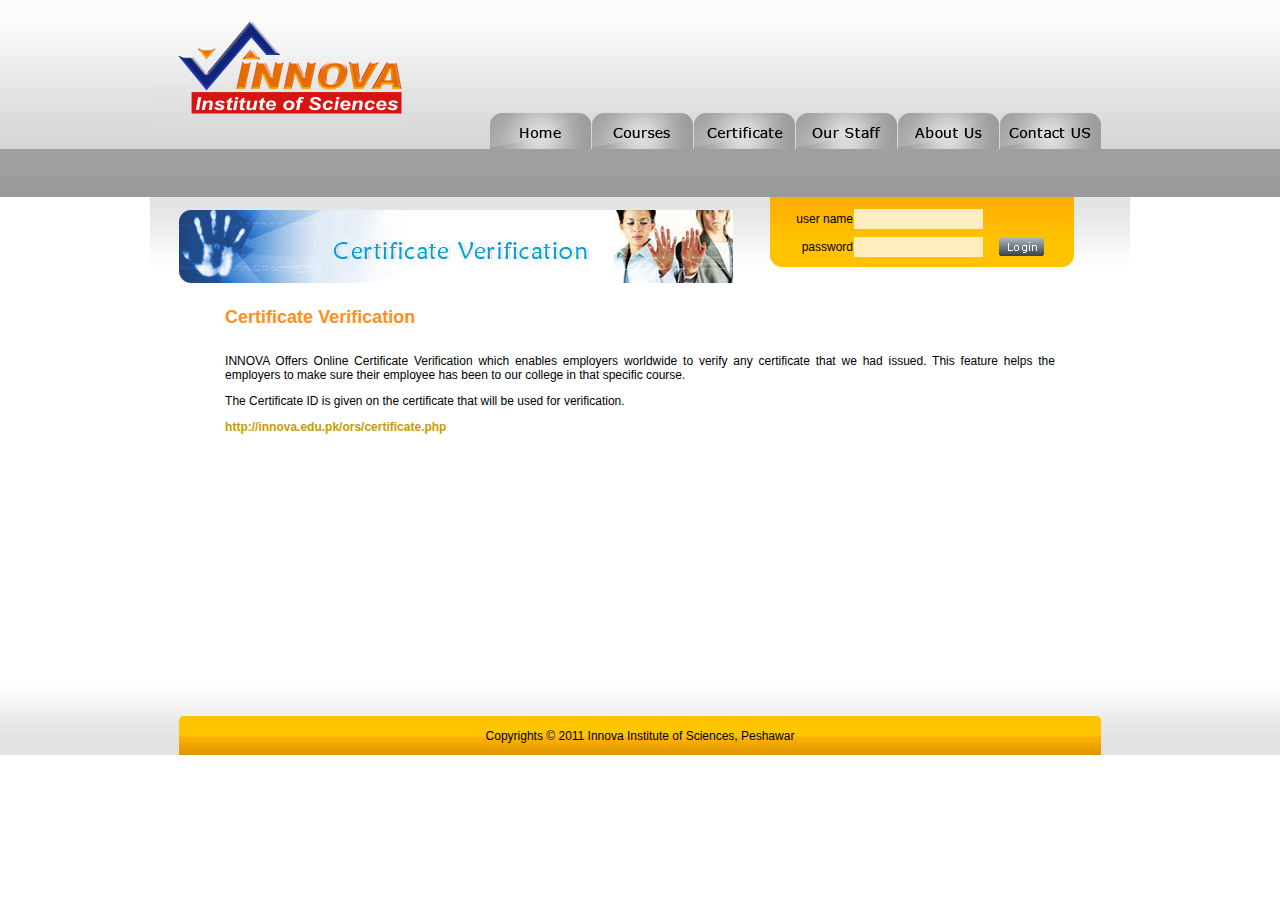
<file: certificate.html>
<!DOCTYPE html PUBLIC "-//W3C//DTD XHTML 1.0 Transitional//EN" "http://www.w3.org/TR/xhtml1/DTD/xhtml1-transitional.dtd">
<html xmlns="http://www.w3.org/1999/xhtml">
<head>
<meta http-equiv="Content-Type" content="text/html; charset=utf-8" />
<title>Innova Institute of Sciences</title>
<link href="innova_styles.css" rel="stylesheet" type="text/css" />
</head>

<body onLoad="MM_preloadImages('images/home_click.jpg','images/certificate_click.jpg','images/ourstaff_click.jpg','images/aboutus_click.jpg','images/courses_click.jpg')">
<table width="100%" border="0" cellspacing="0" cellpadding="0">
  <tr>
    <td class="header_bg"><table width="980" border="0" align="center" cellpadding="0" cellspacing="0">
      <tr>
        <td><img src="images/innova_logo.jpg" width="257" height="149" /></td>
        <td valign="bottom"><!-- #BeginLibraryItem "/top_menu.lbi" -->
<script type="text/javascript">
<!--
function MM_swapImgRestore() { //v3.0
  var i,x,a=document.MM_sr; for(i=0;a&&i<a.length&&(x=a[i])&&x.oSrc;i++) x.src=x.oSrc;
}
function MM_preloadImages() { //v3.0
  var d=document; if(d.images){ if(!d.MM_p) d.MM_p=new Array();
    var i,j=d.MM_p.length,a=MM_preloadImages.arguments; for(i=0; i<a.length; i++)
    if (a[i].indexOf("#")!=0){ d.MM_p[j]=new Image; d.MM_p[j++].src=a[i];}}
}

function MM_findObj(n, d) { //v4.01
  var p,i,x;  if(!d) d=document; if((p=n.indexOf("?"))>0&&parent.frames.length) {
    d=parent.frames[n.substring(p+1)].document; n=n.substring(0,p);}
  if(!(x=d[n])&&d.all) x=d.all[n]; for (i=0;!x&&i<d.forms.length;i++) x=d.forms[i][n];
  for(i=0;!x&&d.layers&&i<d.layers.length;i++) x=MM_findObj(n,d.layers[i].document);
  if(!x && d.getElementById) x=d.getElementById(n); return x;
}

function MM_swapImage() { //v3.0
  var i,j=0,x,a=MM_swapImage.arguments; document.MM_sr=new Array; for(i=0;i<(a.length-2);i+=3)
   if ((x=MM_findObj(a[i]))!=null){document.MM_sr[j++]=x; if(!x.oSrc) x.oSrc=x.src; x.src=a[i+2];}
}
//-->
</script>

<table width="640" border="0" align="right" cellpadding="0" cellspacing="0">
          <tr>
            <td><a href="index.html" onMouseOut="MM_swapImgRestore()" onMouseOver="MM_swapImage('Image1','','images/home_click.jpg',1)"><img src="images/home_on.jpg" name="Image1" width="101" height="47" border="0" /></a></td>
            <td width="1"></td>
            <td><a href="courses.html" onMouseOut="MM_swapImgRestore()" onMouseOver="MM_swapImage('Image7','','images/courses_click.jpg',1)"><img src="images/courses_on.jpg" name="Image7" width="101" height="47" border="0" /></a></td>
            <td width="1"></td>
            <td><a href="certificate.html" onMouseOut="MM_swapImgRestore()" onMouseOver="MM_swapImage('Image3','','images/certificate_click.jpg',1)"><img src="images/certificate_on.jpg" name="Image3" width="101" height="47" border="0" /></a></td>
            <td width="1"></td>
            <td><a href="staff.html" onMouseOut="MM_swapImgRestore()" onMouseOver="MM_swapImage('Image4','','images/ourstaff_click.jpg',1)"><img src="images/ourstaff_on.jpg" name="Image4" width="101" height="47" border="0" /></a></td>
            <td width="1"></td>
            <td><a href="about_us.html" onMouseOut="MM_swapImgRestore()" onMouseOver="MM_swapImage('Image5','','images/aboutus_click.jpg',1)"><img src="images/aboutus_on.jpg" name="Image5" width="101" height="47" border="0" /></a></td>
            <td width="1"></td>
            <td><a href="contact_us.html" onMouseOut="MM_swapImgRestore()" onMouseOver="MM_swapImage('Image6','','images/contactus_click.jpg',1)"><img src="images/contactus_on.jpg" name="Image6" width="101" height="47" border="0" /></a></td>
            <td width="29"></td>
          </tr>
</table>
<!-- #EndLibraryItem --></td>
      </tr>
    </table></td>
  </tr>
  <tr>
    <td class="header1_bg">&nbsp;</td>
  </tr>
</table>
<table width="980" border="0" align="center" cellpadding="0" cellspacing="0">
  <tr>
    <td width="583" align="right" valign="bottom" class="header2_bg"><a href="http://innova.edu.pk/ors/certificate.php"><img src="images/certificate_verification.jpg" width="554" height="73" border="0" /></a></td>
    <td valign="top" class="header2_bg"><table width="397" border="0" cellspacing="0" cellpadding="0">
      <tr>
        <td width="37">&nbsp;</td>
        <td class="bar-left">&nbsp;</td>
        <td width="274" valign="top" class="bar-center"><table width="274" border="0" align="center" cellpadding="0" cellspacing="0">
          <tr>
            <td height="12"></td>
            <td></td>
            <td></td>
          </tr>
          <tr>
            <td width="68" height="18"><div align="right">user name </div></td>
            <td width="130"><label>
              </label><div align="right">
                <input name="textfield" type="text" class="usernpassword" id="textfield" />
                </div>
            </td>
            <td width="76">&nbsp;</td>
          </tr>
          <tr>
            <td height="8"></td>
            <td></td>
            <td></td>
          </tr>
          <tr>
            <td><div align="right">password</div></td>
            <td><label>
              </label><div align="right">
                <input name="textfield2" type="text" class="usernpassword" id="textfield2" />
                </div>
            </td>
            <td><div align="center"><a href="#"><img src="images/login.gif" width="45" height="18" border="0" /></a></div></td>
          </tr>
          <tr>
            <td height="14"></td>
            <td></td>
            <td></td>
          </tr>
        </table></td>
        <td class="bar-right">&nbsp;</td>
        <td width="56">&nbsp;</td>
      </tr>
    </table></td>
  </tr>
  <tr>
    <td height="8" class="whitebg"></td>
    <td class="whitebg"></td>
  </tr>
</table>
<table width="922" border="0" align="center" cellpadding="0" cellspacing="0">
  <tr>
    <td><table width="90%" border="0" align="center" cellpadding="0" cellspacing="0">
      <tr>
        <td><span class="innovawelcome"><br />
        </span> <span class="innovaTextstyle">Certificate Verification<br />
        </span></td>
      </tr>
      <tr>
        <td><div align="justify">
          <p><br />
            INNOVA Offers Online Certificate Verification which enables employers  worldwide to verify any certificate that we had issued. This feature helps the  employers to make sure their employee has been to our college in that specific  course. </p>
          <p>The Certificate ID is given on the certificate  that will be used for verification.</p>
          <p><a href="http://innova.edu.pk/ors/certificate.php">http://innova.edu.pk/ors/certificate.php</a></p>
          <p>&nbsp;</p>
          <p>&nbsp;</p>
          <p>&nbsp;</p>
          <p>&nbsp;</p>
          <p>&nbsp;</p>
          <p>&nbsp;</p>
          <p>&nbsp;</p>
          <p>&nbsp;</p>
          <p>&nbsp;</p>
        </div></td>
      </tr>
    </table></td>
  </tr>
</table>
<table width="100%" border="0" cellspacing="0" cellpadding="0">
  <tr>
    <td valign="bottom" class="footer_bg"><table width="922" border="0" align="center" cellpadding="0" cellspacing="0">
      <tr>
        <td class="footer_left">&nbsp;</td>
        <td class="footer_center"><div align="center">Copyrights © 2011 Innova Institute of Sciences, Peshawar</div></td>
        <td class="footer_right">&nbsp;</td>
      </tr>
    </table></td>
  </tr>
</table>

</body>
</html>
</file>
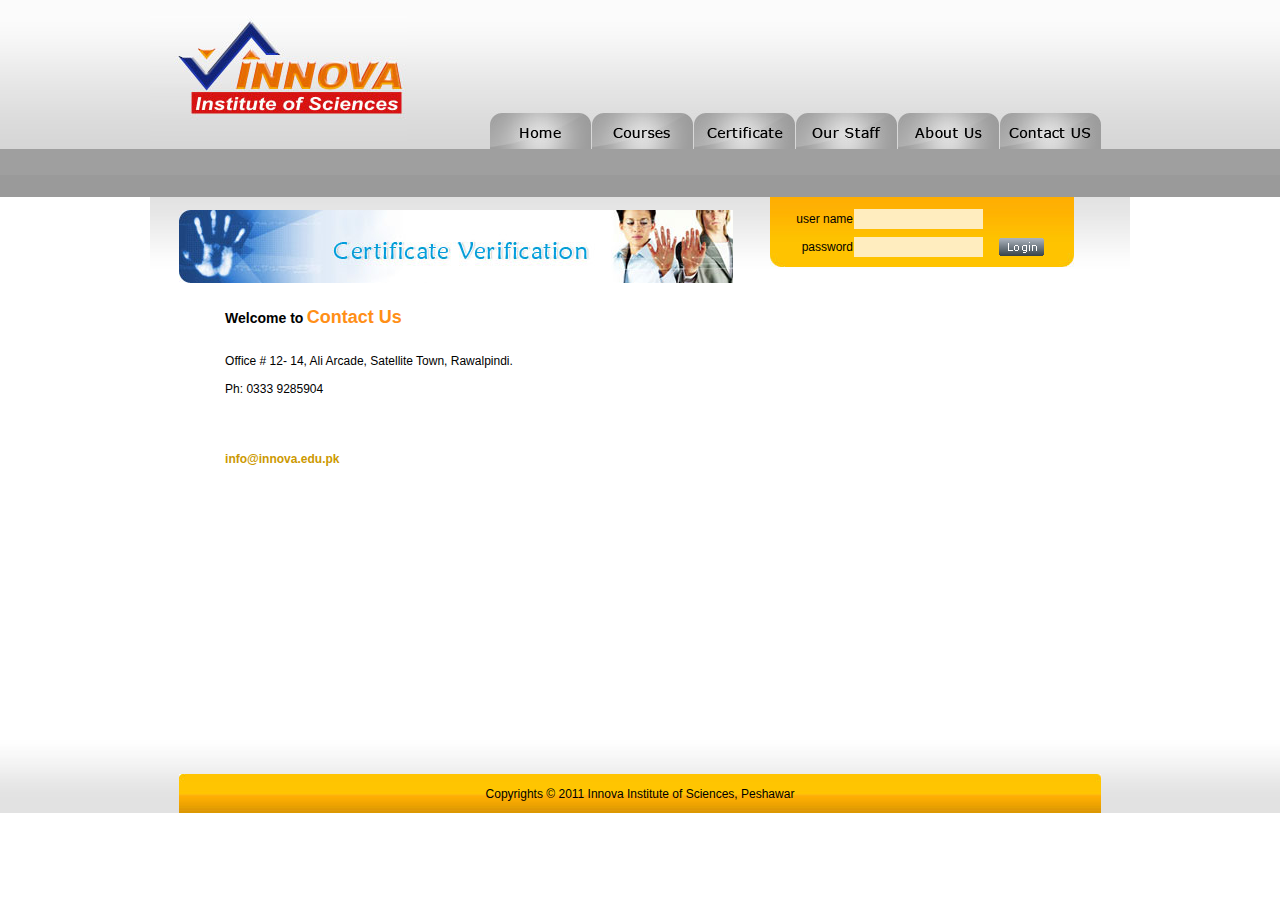
<file: contact_us.html>
<!DOCTYPE html PUBLIC "-//W3C//DTD XHTML 1.0 Transitional//EN" "http://www.w3.org/TR/xhtml1/DTD/xhtml1-transitional.dtd">
<html xmlns="http://www.w3.org/1999/xhtml">
<head>
<meta http-equiv="Content-Type" content="text/html; charset=utf-8" />
<title>Innova Institute of Sciences</title>
<link href="innova_styles.css" rel="stylesheet" type="text/css" />
</head>

<body onLoad="MM_preloadImages('images/home_click.jpg','images/certificate_click.jpg','images/ourstaff_click.jpg','images/aboutus_click.jpg','images/courses_click.jpg')">
<table width="100%" border="0" cellspacing="0" cellpadding="0">
  <tr>
    <td class="header_bg"><table width="980" border="0" align="center" cellpadding="0" cellspacing="0">
      <tr>
        <td><img src="images/innova_logo.jpg" width="257" height="149" /></td>
        <td valign="bottom"><!-- #BeginLibraryItem "/top_menu.lbi" -->
<script type="text/javascript">
<!--
function MM_swapImgRestore() { //v3.0
  var i,x,a=document.MM_sr; for(i=0;a&&i<a.length&&(x=a[i])&&x.oSrc;i++) x.src=x.oSrc;
}
function MM_preloadImages() { //v3.0
  var d=document; if(d.images){ if(!d.MM_p) d.MM_p=new Array();
    var i,j=d.MM_p.length,a=MM_preloadImages.arguments; for(i=0; i<a.length; i++)
    if (a[i].indexOf("#")!=0){ d.MM_p[j]=new Image; d.MM_p[j++].src=a[i];}}
}

function MM_findObj(n, d) { //v4.01
  var p,i,x;  if(!d) d=document; if((p=n.indexOf("?"))>0&&parent.frames.length) {
    d=parent.frames[n.substring(p+1)].document; n=n.substring(0,p);}
  if(!(x=d[n])&&d.all) x=d.all[n]; for (i=0;!x&&i<d.forms.length;i++) x=d.forms[i][n];
  for(i=0;!x&&d.layers&&i<d.layers.length;i++) x=MM_findObj(n,d.layers[i].document);
  if(!x && d.getElementById) x=d.getElementById(n); return x;
}

function MM_swapImage() { //v3.0
  var i,j=0,x,a=MM_swapImage.arguments; document.MM_sr=new Array; for(i=0;i<(a.length-2);i+=3)
   if ((x=MM_findObj(a[i]))!=null){document.MM_sr[j++]=x; if(!x.oSrc) x.oSrc=x.src; x.src=a[i+2];}
}
//-->
</script>

<table width="640" border="0" align="right" cellpadding="0" cellspacing="0">
          <tr>
            <td><a href="index.html" onMouseOut="MM_swapImgRestore()" onMouseOver="MM_swapImage('Image1','','images/home_click.jpg',1)"><img src="images/home_on.jpg" name="Image1" width="101" height="47" border="0" /></a></td>
            <td width="1"></td>
            <td><a href="courses.html" onMouseOut="MM_swapImgRestore()" onMouseOver="MM_swapImage('Image7','','images/courses_click.jpg',1)"><img src="images/courses_on.jpg" name="Image7" width="101" height="47" border="0" /></a></td>
            <td width="1"></td>
            <td><a href="certificate.html" onMouseOut="MM_swapImgRestore()" onMouseOver="MM_swapImage('Image3','','images/certificate_click.jpg',1)"><img src="images/certificate_on.jpg" name="Image3" width="101" height="47" border="0" /></a></td>
            <td width="1"></td>
            <td><a href="staff.html" onMouseOut="MM_swapImgRestore()" onMouseOver="MM_swapImage('Image4','','images/ourstaff_click.jpg',1)"><img src="images/ourstaff_on.jpg" name="Image4" width="101" height="47" border="0" /></a></td>
            <td width="1"></td>
            <td><a href="about_us.html" onMouseOut="MM_swapImgRestore()" onMouseOver="MM_swapImage('Image5','','images/aboutus_click.jpg',1)"><img src="images/aboutus_on.jpg" name="Image5" width="101" height="47" border="0" /></a></td>
            <td width="1"></td>
            <td><a href="contact_us.html" onMouseOut="MM_swapImgRestore()" onMouseOver="MM_swapImage('Image6','','images/contactus_click.jpg',1)"><img src="images/contactus_on.jpg" name="Image6" width="101" height="47" border="0" /></a></td>
            <td width="29"></td>
          </tr>
</table>
<!-- #EndLibraryItem --></td>
      </tr>
    </table></td>
  </tr>
  <tr>
    <td class="header1_bg">&nbsp;</td>
  </tr>
</table>
<table width="980" border="0" align="center" cellpadding="0" cellspacing="0">
  <tr>
    <td width="583" align="right" valign="bottom" class="header2_bg"><a href="http://innova.edu.pk/ors/certificate.php"><img src="images/certificate_verification.jpg" width="554" height="73" border="0" /></a></td>
    <td valign="top" class="header2_bg"><table width="397" border="0" cellspacing="0" cellpadding="0">
      <tr>
        <td width="37">&nbsp;</td>
        <td class="bar-left">&nbsp;</td>
        <td width="274" valign="top" class="bar-center"><table width="274" border="0" align="center" cellpadding="0" cellspacing="0">
          <tr>
            <td height="12"></td>
            <td></td>
            <td></td>
          </tr>
          <tr>
            <td width="68" height="18"><div align="right">user name </div></td>
            <td width="130"><label>
              </label><div align="right">
                <input name="textfield" type="text" class="usernpassword" id="textfield" />
                </div>
            </td>
            <td width="76">&nbsp;</td>
          </tr>
          <tr>
            <td height="8"></td>
            <td></td>
            <td></td>
          </tr>
          <tr>
            <td><div align="right">password</div></td>
            <td><label>
              </label><div align="right">
                <input name="textfield2" type="text" class="usernpassword" id="textfield2" />
                </div>
            </td>
            <td><div align="center"><a href="#"><img src="images/login.gif" width="45" height="18" border="0" /></a></div></td>
          </tr>
          <tr>
            <td height="14"></td>
            <td></td>
            <td></td>
          </tr>
        </table></td>
        <td class="bar-right">&nbsp;</td>
        <td width="56">&nbsp;</td>
      </tr>
    </table></td>
  </tr>
  <tr>
    <td height="8" class="whitebg"></td>
    <td class="whitebg"></td>
  </tr>
</table>
<table width="922" border="0" align="center" cellpadding="0" cellspacing="0">
  <tr>
    <td><table width="90%" border="0" align="center" cellpadding="0" cellspacing="0">
      <tr>
        <td><span class="innovawelcome"><br />
          Welcome to</span> <span class="innovaTextstyle">Contact Us<br />
        </span></td>
      </tr>
      <tr>
        <td><div align="justify">
          <p align="justify"><br />
            Office # 12- 14, Ali Arcade, Satellite Town, Rawalpindi.<br />
            <br />
            Ph: 0333 9285904<br />
            <br />
            <br />
            <br />
            <br />
            <a href="mailto:info@innova.edu.pk">info@innova.edu.pk</a> </p>
          <p align="justify">&nbsp;</p>
          <p align="justify">&nbsp;</p>
          <p align="justify">&nbsp;</p>
          <p align="justify">&nbsp;</p>
          <p align="justify">&nbsp;</p>
          <p align="justify">&nbsp;</p>
          <p align="justify">&nbsp;</p>
          <p align="justify">&nbsp;</p>
          <p align="justify">&nbsp;</p>
          <p align="justify">&nbsp;</p>
        </div></td>
      </tr>
    </table></td>
  </tr>
</table>
<table width="100%" border="0" cellspacing="0" cellpadding="0">
  <tr>
    <td valign="bottom" class="footer_bg"><table width="922" border="0" align="center" cellpadding="0" cellspacing="0">
      <tr>
        <td class="footer_left">&nbsp;</td>
        <td class="footer_center"><div align="center">Copyrights © 2011 Innova Institute of Sciences, Peshawar</div></td>
        <td class="footer_right">&nbsp;</td>
      </tr>
    </table></td>
  </tr>
</table>

</body>
</html>
</file>
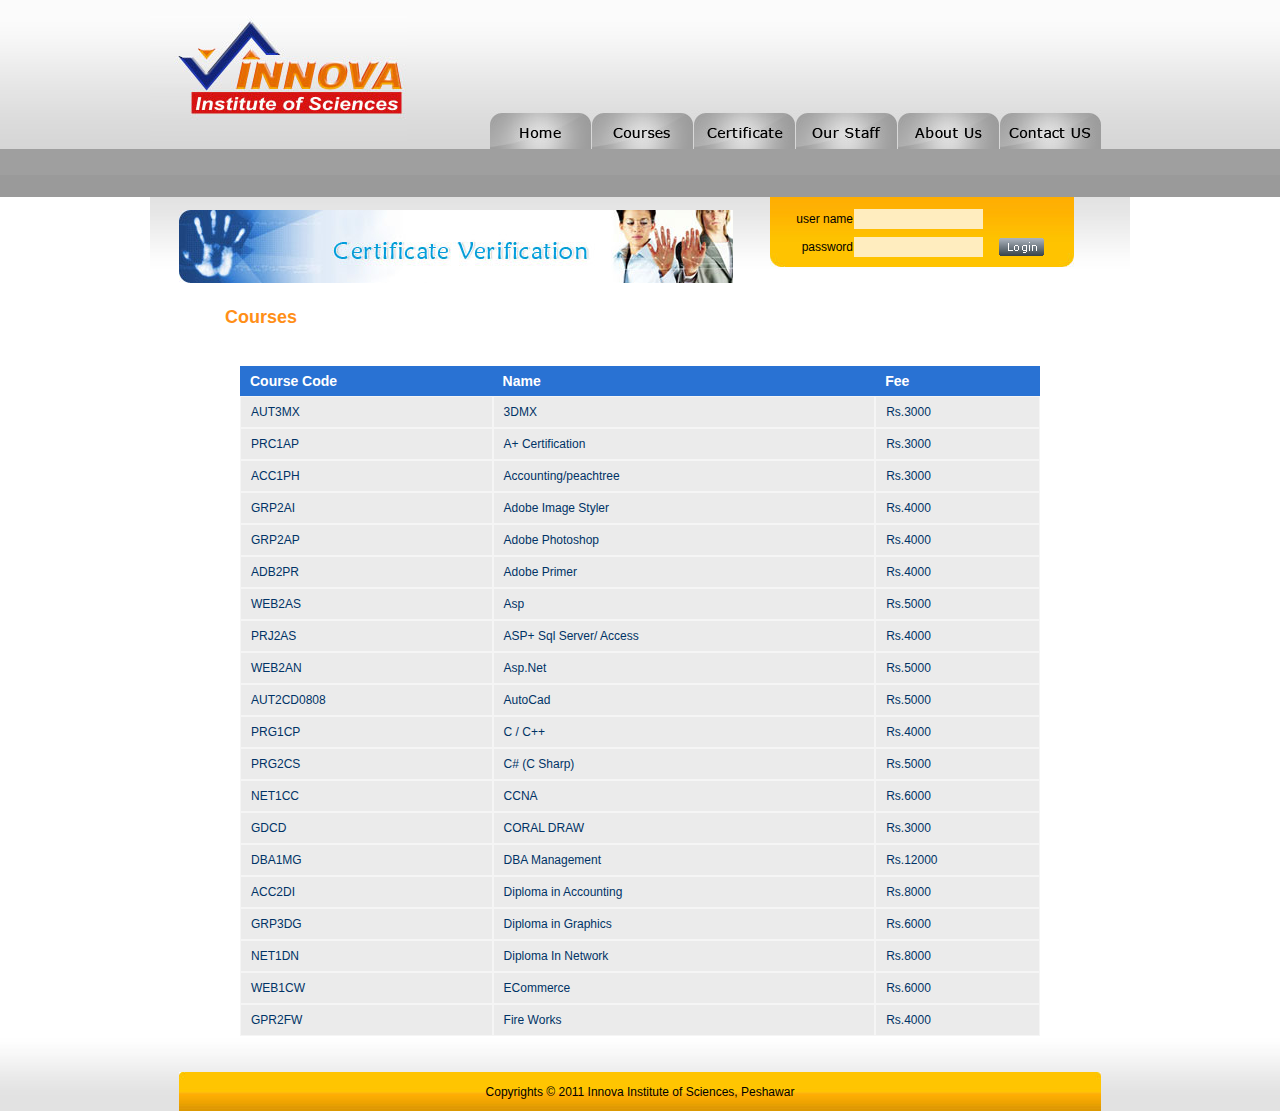
<file: courses.html>
<!DOCTYPE html PUBLIC "-//W3C//DTD XHTML 1.0 Transitional//EN" "http://www.w3.org/TR/xhtml1/DTD/xhtml1-transitional.dtd">
<html xmlns="http://www.w3.org/1999/xhtml">
<head>
<meta http-equiv="Content-Type" content="text/html; charset=utf-8" />
<title>Innova Institute of Sciences</title>
<link href="innova_styles.css" rel="stylesheet" type="text/css" />
</head>

<body onLoad="MM_preloadImages('images/home_click.jpg','images/certificate_click.jpg','images/ourstaff_click.jpg','images/aboutus_click.jpg','images/courses_click.jpg')">
<table width="100%" border="0" cellspacing="0" cellpadding="0">
  <tr>
    <td class="header_bg"><table width="980" border="0" align="center" cellpadding="0" cellspacing="0">
      <tr>
        <td><img src="images/innova_logo.jpg" width="257" height="149" /></td>
        <td valign="bottom"><!-- #BeginLibraryItem "/top_menu.lbi" -->
<script type="text/javascript">
<!--
function MM_swapImgRestore() { //v3.0
  var i,x,a=document.MM_sr; for(i=0;a&&i<a.length&&(x=a[i])&&x.oSrc;i++) x.src=x.oSrc;
}
function MM_preloadImages() { //v3.0
  var d=document; if(d.images){ if(!d.MM_p) d.MM_p=new Array();
    var i,j=d.MM_p.length,a=MM_preloadImages.arguments; for(i=0; i<a.length; i++)
    if (a[i].indexOf("#")!=0){ d.MM_p[j]=new Image; d.MM_p[j++].src=a[i];}}
}

function MM_findObj(n, d) { //v4.01
  var p,i,x;  if(!d) d=document; if((p=n.indexOf("?"))>0&&parent.frames.length) {
    d=parent.frames[n.substring(p+1)].document; n=n.substring(0,p);}
  if(!(x=d[n])&&d.all) x=d.all[n]; for (i=0;!x&&i<d.forms.length;i++) x=d.forms[i][n];
  for(i=0;!x&&d.layers&&i<d.layers.length;i++) x=MM_findObj(n,d.layers[i].document);
  if(!x && d.getElementById) x=d.getElementById(n); return x;
}

function MM_swapImage() { //v3.0
  var i,j=0,x,a=MM_swapImage.arguments; document.MM_sr=new Array; for(i=0;i<(a.length-2);i+=3)
   if ((x=MM_findObj(a[i]))!=null){document.MM_sr[j++]=x; if(!x.oSrc) x.oSrc=x.src; x.src=a[i+2];}
}
//-->
</script>

<table width="640" border="0" align="right" cellpadding="0" cellspacing="0">
          <tr>
            <td><a href="index.html" onMouseOut="MM_swapImgRestore()" onMouseOver="MM_swapImage('Image1','','images/home_click.jpg',1)"><img src="images/home_on.jpg" name="Image1" width="101" height="47" border="0" /></a></td>
            <td width="1"></td>
            <td><a href="courses.html" onMouseOut="MM_swapImgRestore()" onMouseOver="MM_swapImage('Image7','','images/courses_click.jpg',1)"><img src="images/courses_on.jpg" name="Image7" width="101" height="47" border="0" /></a></td>
            <td width="1"></td>
            <td><a href="certificate.html" onMouseOut="MM_swapImgRestore()" onMouseOver="MM_swapImage('Image3','','images/certificate_click.jpg',1)"><img src="images/certificate_on.jpg" name="Image3" width="101" height="47" border="0" /></a></td>
            <td width="1"></td>
            <td><a href="staff.html" onMouseOut="MM_swapImgRestore()" onMouseOver="MM_swapImage('Image4','','images/ourstaff_click.jpg',1)"><img src="images/ourstaff_on.jpg" name="Image4" width="101" height="47" border="0" /></a></td>
            <td width="1"></td>
            <td><a href="about_us.html" onMouseOut="MM_swapImgRestore()" onMouseOver="MM_swapImage('Image5','','images/aboutus_click.jpg',1)"><img src="images/aboutus_on.jpg" name="Image5" width="101" height="47" border="0" /></a></td>
            <td width="1"></td>
            <td><a href="contact_us.html" onMouseOut="MM_swapImgRestore()" onMouseOver="MM_swapImage('Image6','','images/contactus_click.jpg',1)"><img src="images/contactus_on.jpg" name="Image6" width="101" height="47" border="0" /></a></td>
            <td width="29"></td>
          </tr>
</table>
<!-- #EndLibraryItem --></td>
      </tr>
    </table></td>
  </tr>
  <tr>
    <td class="header1_bg">&nbsp;</td>
  </tr>
</table>
<table width="980" border="0" align="center" cellpadding="0" cellspacing="0">
  <tr>
    <td width="583" align="right" valign="bottom" class="header2_bg"><a href="http://innova.edu.pk/ors/certificate.php"><img src="images/certificate_verification.jpg" width="554" height="73" border="0" /></a></td>
    <td valign="top" class="header2_bg"><table width="397" border="0" cellspacing="0" cellpadding="0">
      <tr>
        <td width="37">&nbsp;</td>
        <td class="bar-left">&nbsp;</td>
        <td width="274" valign="top" class="bar-center"><table width="274" border="0" align="center" cellpadding="0" cellspacing="0">
          <tr>
            <td height="12"></td>
            <td></td>
            <td></td>
          </tr>
          <tr>
            <td width="68" height="18"><div align="right">user name </div></td>
            <td width="130"><label>
              </label><div align="right">
                <input name="textfield" type="text" class="usernpassword" id="textfield" />
                </div>
            </td>
            <td width="76">&nbsp;</td>
          </tr>
          <tr>
            <td height="8"></td>
            <td></td>
            <td></td>
          </tr>
          <tr>
            <td><div align="right">password</div></td>
            <td><label>
              </label><div align="right">
                <input name="textfield2" type="text" class="usernpassword" id="textfield2" />
                </div>
            </td>
            <td><div align="center"><a href="#"><img src="images/login.gif" width="45" height="18" border="0" /></a></div></td>
          </tr>
          <tr>
            <td height="14"></td>
            <td></td>
            <td></td>
          </tr>
        </table></td>
        <td class="bar-right">&nbsp;</td>
        <td width="56">&nbsp;</td>
      </tr>
    </table></td>
  </tr>
  <tr>
    <td height="8" class="whitebg"></td>
    <td class="whitebg"></td>
  </tr>
</table>
<table width="922" border="0" align="center" cellpadding="0" cellspacing="0">
  <tr>
    <td><table width="90%" border="0" align="center" cellpadding="0" cellspacing="0">
      <tr>
        <td><span class="innovawelcome"><br />
        </span> <span class="innovaTextstyle">Courses<br />
        </span></td>
      </tr>
      <tr>
        <td><div align="justify">
          <p align="justify">&nbsp;</p>
          <table width="800" border="0" align="center" cellpadding="0" cellspacing="0" bordercolor="0">
            <tr>
              <td height="30" bgcolor="#2972D3" class="courtitle">Course Code</td>
              <td bgcolor="#2972D3" class="courtitle">Name</td>
              <td bgcolor="#2972D3" class="courtitle">Fee</td>
              </tr>
            <tr>
              <td height="30" bgcolor="#EBEBEB" class="courtable">AUT3MX</td>
              <td bgcolor="#EBEBEB" class="courtable">3DMX</td>
              <td bgcolor="#EBEBEB" class="courtable">Rs.3000</td>
              </tr>
            <tr>
              <td height="30" bgcolor="#EBEBEB" class="courtable">PRC1AP</td>
              <td bgcolor="#EBEBEB" class="courtable">A+ Certification</td>
              <td bgcolor="#EBEBEB" class="courtable">Rs.3000</td>
              </tr>
            <tr>
              <td height="30" bgcolor="#EBEBEB" class="courtable">ACC1PH</td>
              <td bgcolor="#EBEBEB" class="courtable">Accounting/peachtree</td>
              <td bgcolor="#EBEBEB" class="courtable">Rs.3000</td>
              </tr>
            <tr>
              <td height="30" bgcolor="#EBEBEB" class="courtable">GRP2AI</td>
              <td bgcolor="#EBEBEB" class="courtable">Adobe Image Styler</td>
              <td bgcolor="#EBEBEB" class="courtable">Rs.4000</td>
              </tr>
            <tr>
              <td height="30" bgcolor="#EBEBEB" class="courtable">GRP2AP</td>
              <td bgcolor="#EBEBEB" class="courtable">Adobe Photoshop</td>
              <td bgcolor="#EBEBEB" class="courtable">Rs.4000</td>
              </tr>
            <tr>
              <td height="30" bgcolor="#EBEBEB" class="courtable">ADB2PR</td>
              <td bgcolor="#EBEBEB" class="courtable">Adobe Primer</td>
              <td bgcolor="#EBEBEB" class="courtable">Rs.4000</td>
              </tr>
            <tr>
              <td height="30" bgcolor="#EBEBEB" class="courtable">WEB2AS</td>
              <td bgcolor="#EBEBEB" class="courtable">Asp</td>
              <td bgcolor="#EBEBEB" class="courtable">Rs.5000</td>
              </tr>
            <tr>
              <td height="30" bgcolor="#EBEBEB" class="courtable">PRJ2AS</td>
              <td bgcolor="#EBEBEB" class="courtable">ASP+ Sql Server/ Access</td>
              <td bgcolor="#EBEBEB" class="courtable">Rs.4000</td>
              </tr>
            <tr>
              <td height="30" bgcolor="#EBEBEB" class="courtable">WEB2AN</td>
              <td bgcolor="#EBEBEB" class="courtable">Asp.Net</td>
              <td bgcolor="#EBEBEB" class="courtable">Rs.5000</td>
              </tr>
            <tr>
              <td height="30" bgcolor="#EBEBEB" class="courtable">AUT2CD0808</td>
              <td bgcolor="#EBEBEB" class="courtable">AutoCad</td>
              <td bgcolor="#EBEBEB" class="courtable">Rs.5000</td>
              </tr>
            <tr>
              <td height="30" bgcolor="#EBEBEB" class="courtable">PRG1CP</td>
              <td bgcolor="#EBEBEB" class="courtable">C / C++</td>
              <td bgcolor="#EBEBEB" class="courtable">Rs.4000</td>
              </tr>
            <tr>
              <td height="30" bgcolor="#EBEBEB" class="courtable">PRG2CS</td>
              <td bgcolor="#EBEBEB" class="courtable">C# (C Sharp)</td>
              <td bgcolor="#EBEBEB" class="courtable">Rs.5000</td>
              </tr>
            <tr>
              <td height="30" bgcolor="#EBEBEB" class="courtable">NET1CC</td>
              <td bgcolor="#EBEBEB" class="courtable">CCNA</td>
              <td bgcolor="#EBEBEB" class="courtable">Rs.6000</td>
              </tr>
            <tr>
              <td height="30" bgcolor="#EBEBEB" class="courtable">GDCD</td>
              <td bgcolor="#EBEBEB" class="courtable">CORAL DRAW</td>
              <td bgcolor="#EBEBEB" class="courtable">Rs.3000</td>
              </tr>
            <tr>
              <td height="30" bgcolor="#EBEBEB" class="courtable">DBA1MG</td>
              <td bgcolor="#EBEBEB" class="courtable">DBA Management</td>
              <td bgcolor="#EBEBEB" class="courtable">Rs.12000</td>
              </tr>
            <tr>
              <td height="30" bgcolor="#EBEBEB" class="courtable">ACC2DI</td>
              <td bgcolor="#EBEBEB" class="courtable">Diploma in Accounting</td>
              <td bgcolor="#EBEBEB" class="courtable">Rs.8000</td>
              </tr>
            <tr>
              <td height="30" bgcolor="#EBEBEB" class="courtable">GRP3DG</td>
              <td bgcolor="#EBEBEB" class="courtable">Diploma in Graphics</td>
              <td bgcolor="#EBEBEB" class="courtable">Rs.6000</td>
              </tr>
            <tr>
              <td height="30" bgcolor="#EBEBEB" class="courtable">NET1DN</td>
              <td bgcolor="#EBEBEB" class="courtable">Diploma In Network</td>
              <td bgcolor="#EBEBEB" class="courtable">Rs.8000</td>
              </tr>
            <tr>
              <td height="30" bgcolor="#EBEBEB" class="courtable">WEB1CW</td>
              <td bgcolor="#EBEBEB" class="courtable">ECommerce</td>
              <td bgcolor="#EBEBEB" class="courtable">Rs.6000</td>
              </tr>
            <tr>
              <td height="30" bgcolor="#EBEBEB" class="courtable">GPR2FW</td>
              <td bgcolor="#EBEBEB" class="courtable">Fire Works</td>
              <td bgcolor="#EBEBEB" class="courtable">Rs.4000</td>
              </tr>
          </table>
          </div></td>
      </tr>
    </table></td>
  </tr>
</table>
<table width="100%" border="0" cellspacing="0" cellpadding="0">
  <tr>
    <td valign="bottom" class="footer_bg"><table width="922" border="0" align="center" cellpadding="0" cellspacing="0">
      <tr>
        <td class="footer_left">&nbsp;</td>
        <td class="footer_center"><div align="center">Copyrights © 2011 Innova Institute of Sciences, Peshawar</div></td>
        <td class="footer_right">&nbsp;</td>
      </tr>
    </table></td>
  </tr>
</table>

</body>
</html>
</file>
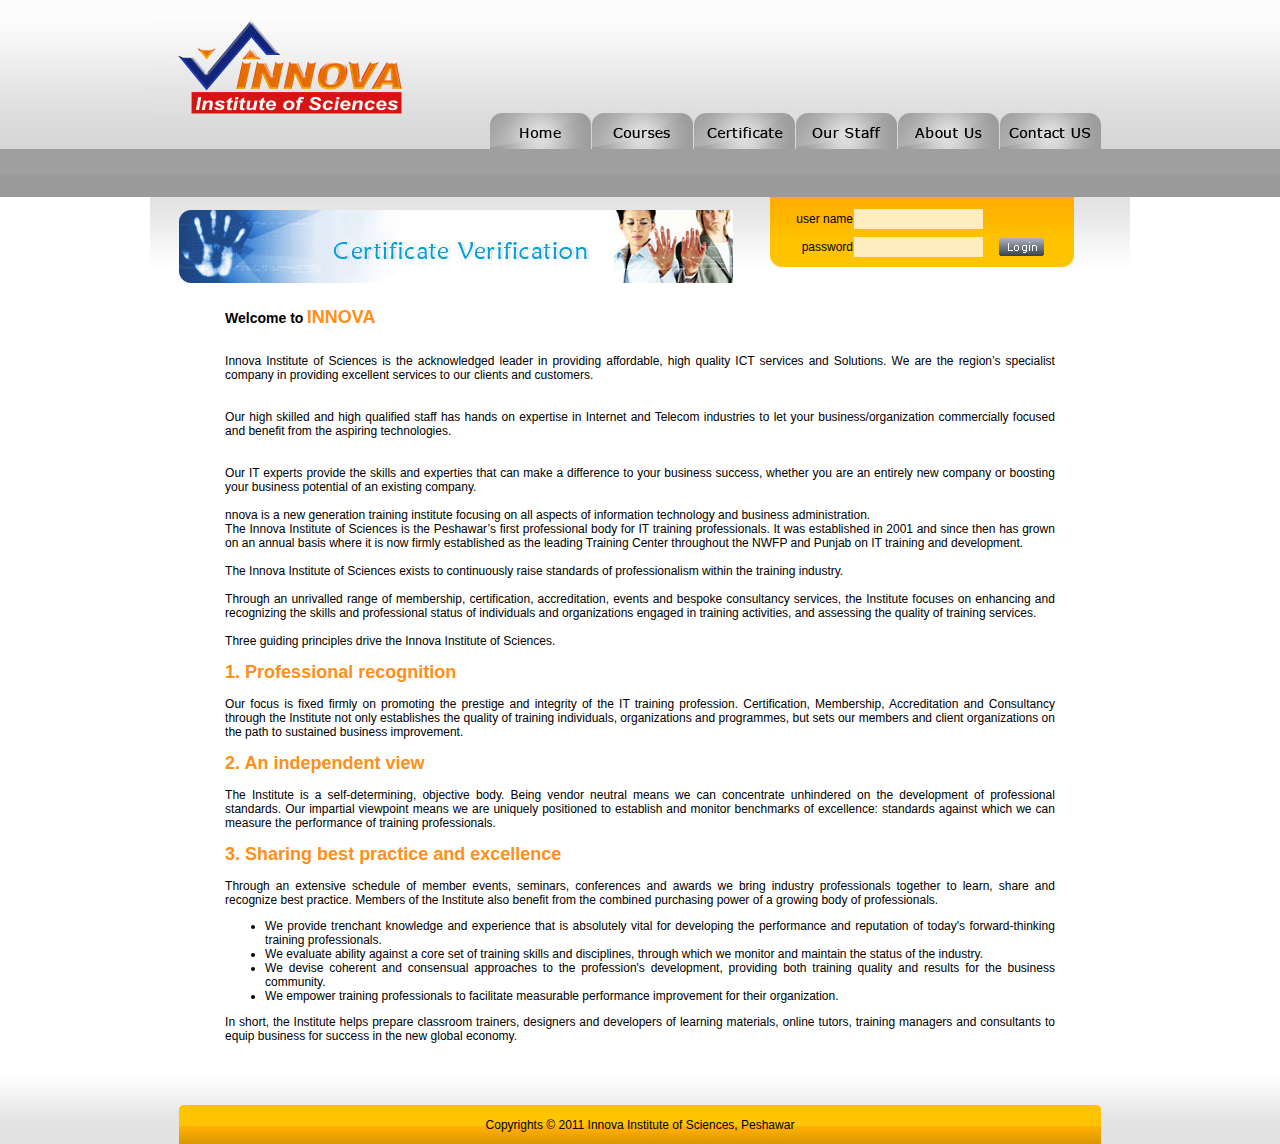
<file: more.html>
<!DOCTYPE html PUBLIC "-//W3C//DTD XHTML 1.0 Transitional//EN" "http://www.w3.org/TR/xhtml1/DTD/xhtml1-transitional.dtd">
<html xmlns="http://www.w3.org/1999/xhtml">
<head>
<meta http-equiv="Content-Type" content="text/html; charset=utf-8" />
<title>Innova Institute of Sciences</title>
<link href="innova_styles.css" rel="stylesheet" type="text/css" />
</head>

<body onLoad="MM_preloadImages('images/home_click.jpg','images/certificate_click.jpg','images/ourstaff_click.jpg','images/aboutus_click.jpg','images/courses_click.jpg')">
<table width="100%" border="0" cellspacing="0" cellpadding="0">
  <tr>
    <td class="header_bg"><table width="980" border="0" align="center" cellpadding="0" cellspacing="0">
      <tr>
        <td><img src="images/innova_logo.jpg" width="257" height="149" /></td>
        <td valign="bottom"><!-- #BeginLibraryItem "/top_menu.lbi" -->
<script type="text/javascript">
<!--
function MM_swapImgRestore() { //v3.0
  var i,x,a=document.MM_sr; for(i=0;a&&i<a.length&&(x=a[i])&&x.oSrc;i++) x.src=x.oSrc;
}
function MM_preloadImages() { //v3.0
  var d=document; if(d.images){ if(!d.MM_p) d.MM_p=new Array();
    var i,j=d.MM_p.length,a=MM_preloadImages.arguments; for(i=0; i<a.length; i++)
    if (a[i].indexOf("#")!=0){ d.MM_p[j]=new Image; d.MM_p[j++].src=a[i];}}
}

function MM_findObj(n, d) { //v4.01
  var p,i,x;  if(!d) d=document; if((p=n.indexOf("?"))>0&&parent.frames.length) {
    d=parent.frames[n.substring(p+1)].document; n=n.substring(0,p);}
  if(!(x=d[n])&&d.all) x=d.all[n]; for (i=0;!x&&i<d.forms.length;i++) x=d.forms[i][n];
  for(i=0;!x&&d.layers&&i<d.layers.length;i++) x=MM_findObj(n,d.layers[i].document);
  if(!x && d.getElementById) x=d.getElementById(n); return x;
}

function MM_swapImage() { //v3.0
  var i,j=0,x,a=MM_swapImage.arguments; document.MM_sr=new Array; for(i=0;i<(a.length-2);i+=3)
   if ((x=MM_findObj(a[i]))!=null){document.MM_sr[j++]=x; if(!x.oSrc) x.oSrc=x.src; x.src=a[i+2];}
}
//-->
</script>

<table width="640" border="0" align="right" cellpadding="0" cellspacing="0">
          <tr>
            <td><a href="index.html" onMouseOut="MM_swapImgRestore()" onMouseOver="MM_swapImage('Image1','','images/home_click.jpg',1)"><img src="images/home_on.jpg" name="Image1" width="101" height="47" border="0" /></a></td>
            <td width="1"></td>
            <td><a href="courses.html" onMouseOut="MM_swapImgRestore()" onMouseOver="MM_swapImage('Image7','','images/courses_click.jpg',1)"><img src="images/courses_on.jpg" name="Image7" width="101" height="47" border="0" /></a></td>
            <td width="1"></td>
            <td><a href="certificate.html" onMouseOut="MM_swapImgRestore()" onMouseOver="MM_swapImage('Image3','','images/certificate_click.jpg',1)"><img src="images/certificate_on.jpg" name="Image3" width="101" height="47" border="0" /></a></td>
            <td width="1"></td>
            <td><a href="staff.html" onMouseOut="MM_swapImgRestore()" onMouseOver="MM_swapImage('Image4','','images/ourstaff_click.jpg',1)"><img src="images/ourstaff_on.jpg" name="Image4" width="101" height="47" border="0" /></a></td>
            <td width="1"></td>
            <td><a href="about_us.html" onMouseOut="MM_swapImgRestore()" onMouseOver="MM_swapImage('Image5','','images/aboutus_click.jpg',1)"><img src="images/aboutus_on.jpg" name="Image5" width="101" height="47" border="0" /></a></td>
            <td width="1"></td>
            <td><a href="contact_us.html" onMouseOut="MM_swapImgRestore()" onMouseOver="MM_swapImage('Image6','','images/contactus_click.jpg',1)"><img src="images/contactus_on.jpg" name="Image6" width="101" height="47" border="0" /></a></td>
            <td width="29"></td>
          </tr>
</table>
<!-- #EndLibraryItem --></td>
      </tr>
    </table></td>
  </tr>
  <tr>
    <td class="header1_bg">&nbsp;</td>
  </tr>
</table>
<table width="980" border="0" align="center" cellpadding="0" cellspacing="0">
  <tr>
    <td width="583" align="right" valign="bottom" class="header2_bg"><a href="http://innova.edu.pk/ors/certificate.php"><img src="images/certificate_verification.jpg" width="554" height="73" border="0" /></a></td>
    <td valign="top" class="header2_bg"><table width="397" border="0" cellspacing="0" cellpadding="0">
      <tr>
        <td width="37">&nbsp;</td>
        <td class="bar-left">&nbsp;</td>
        <td width="274" valign="top" class="bar-center"><table width="274" border="0" align="center" cellpadding="0" cellspacing="0">
          <tr>
            <td height="12"></td>
            <td></td>
            <td></td>
          </tr>
          <tr>
            <td width="68" height="18"><div align="right">user name </div></td>
            <td width="130"><label>
              </label><div align="right">
                <input name="textfield" type="text" class="usernpassword" id="textfield" />
                </div>
            </td>
            <td width="76">&nbsp;</td>
          </tr>
          <tr>
            <td height="8"></td>
            <td></td>
            <td></td>
          </tr>
          <tr>
            <td><div align="right">password</div></td>
            <td><label>
              </label><div align="right">
                <input name="textfield2" type="text" class="usernpassword" id="textfield2" />
                </div>
            </td>
            <td><div align="center"><a href="#"><img src="images/login.gif" width="45" height="18" border="0" /></a></div></td>
          </tr>
          <tr>
            <td height="14"></td>
            <td></td>
            <td></td>
          </tr>
        </table></td>
        <td class="bar-right">&nbsp;</td>
        <td width="56">&nbsp;</td>
      </tr>
    </table></td>
  </tr>
  <tr>
    <td height="8" class="whitebg"></td>
    <td class="whitebg"></td>
  </tr>
</table>
<table width="922" border="0" align="center" cellpadding="0" cellspacing="0">
  <tr>
    <td><table width="90%" border="0" align="center" cellpadding="0" cellspacing="0">
      <tr>
        <td><span class="innovawelcome"><br />
          Welcome to</span> <span class="innovaTextstyle">INNOVA<br />
        </span></td>
      </tr>
      <tr>
        <td><div align="justify">
          <p align="justify"><br />
            Innova Institute of Sciences is the  acknowledged leader in providing affordable, high quality ICT services  and Solutions. We are the region’s specialist company in providing  excellent services to our clients and customers.<br />
              <br />
                <br />
            Our high skilled and high qualified staff has hands on expertise in  Internet and Telecom industries to let your business/organization  commercially focused and benefit from the aspiring technologies.<br />
            <br />
            <br />
            Our IT experts provide the skills and experties that can make a  difference to your business success, whether you are an entirely new  company or boosting your business potential of an existing company.<br />
            <br />
            nnova is a new generation training institute focusing on  all aspects of information technology and business administration.<br />
            The Innova Institute of Sciences is the Peshawar’s first professional  body for IT training professionals. It was established in 2001 and  since then has grown on an annual basis where it is now firmly  established as the leading Training Center throughout the NWFP and  Punjab on IT training and development.<br />
            <br />
            The Innova Institute of Sciences exists to continuously  raise standards of professionalism within the training industry.<br />
            <br />
            Through an unrivalled range of membership,  certification, accreditation, events and bespoke consultancy services,  the Institute focuses on enhancing and recognizing the skills and  professional status of individuals and organizations engaged in  training activities, and assessing the quality of training services.<br />
            <br />
            Three guiding principles drive the Innova Institute of  Sciences.<br />
            <br />
            <strong class="innovaTextstyle">1. Professional recognition</strong><br />
            <br />
            Our focus is fixed firmly on promoting the prestige and integrity of  the IT training profession. Certification, Membership, Accreditation  and Consultancy through the Institute not only establishes the quality  of training individuals, organizations and programmes, but sets our  members and client organizations on the path to sustained business  improvement.<br />
            <br />
            <span class="innovaTextstyle"><strong>2. An independent view</strong></span><strong><br />
            <br />
            </strong>The Institute is a self-determining, objective body.  Being vendor neutral means we can concentrate unhindered on the  development of professional standards. Our impartial viewpoint means we  are uniquely positioned to establish and monitor benchmarks of  excellence: standards against which we can measure the performance of  training professionals. <br />
            <br />
            <strong class="innovaTextstyle">3. Sharing best practice and excellence</strong><br />
            <br />
                        Through an extensive schedule of member events, seminars, conferences  and awards we bring industry professionals together to learn, share and  recognize best practice. Members of the Institute also benefit from the  combined purchasing power of a growing body of professionals.</p>
          <ul>
            <li>We provide trenchant knowledge and  experience that is absolutely vital for developing the performance and  reputation of today's forward-thinking training professionals.</li>
            <li>We  evaluate ability against a core set of training skills and disciplines,  through which we monitor and maintain the status of the industry.</li>
            <li>We  devise coherent and consensual approaches to the profession's  development, providing both training quality and results for the  business community.</li>
            <li>We  empower training professionals to facilitate measurable performance improvement  for their organization.</li>
          </ul>
          <p>In short, the Institute helps prepare classroom  trainers, designers and developers of learning materials, online  tutors, training managers and consultants to equip business for success  in the new global economy.<br />
            <br />
          </p>
          </div></td>
      </tr>
    </table></td>
  </tr>
</table>
<table width="100%" border="0" cellspacing="0" cellpadding="0">
  <tr>
    <td valign="bottom" class="footer_bg"><table width="922" border="0" align="center" cellpadding="0" cellspacing="0">
      <tr>
        <td class="footer_left">&nbsp;</td>
        <td class="footer_center"><div align="center">Copyrights © 2011 Innova Institute of Sciences, Peshawar</div></td>
        <td class="footer_right">&nbsp;</td>
      </tr>
    </table></td>
  </tr>
</table>

</body>
</html>
</file>
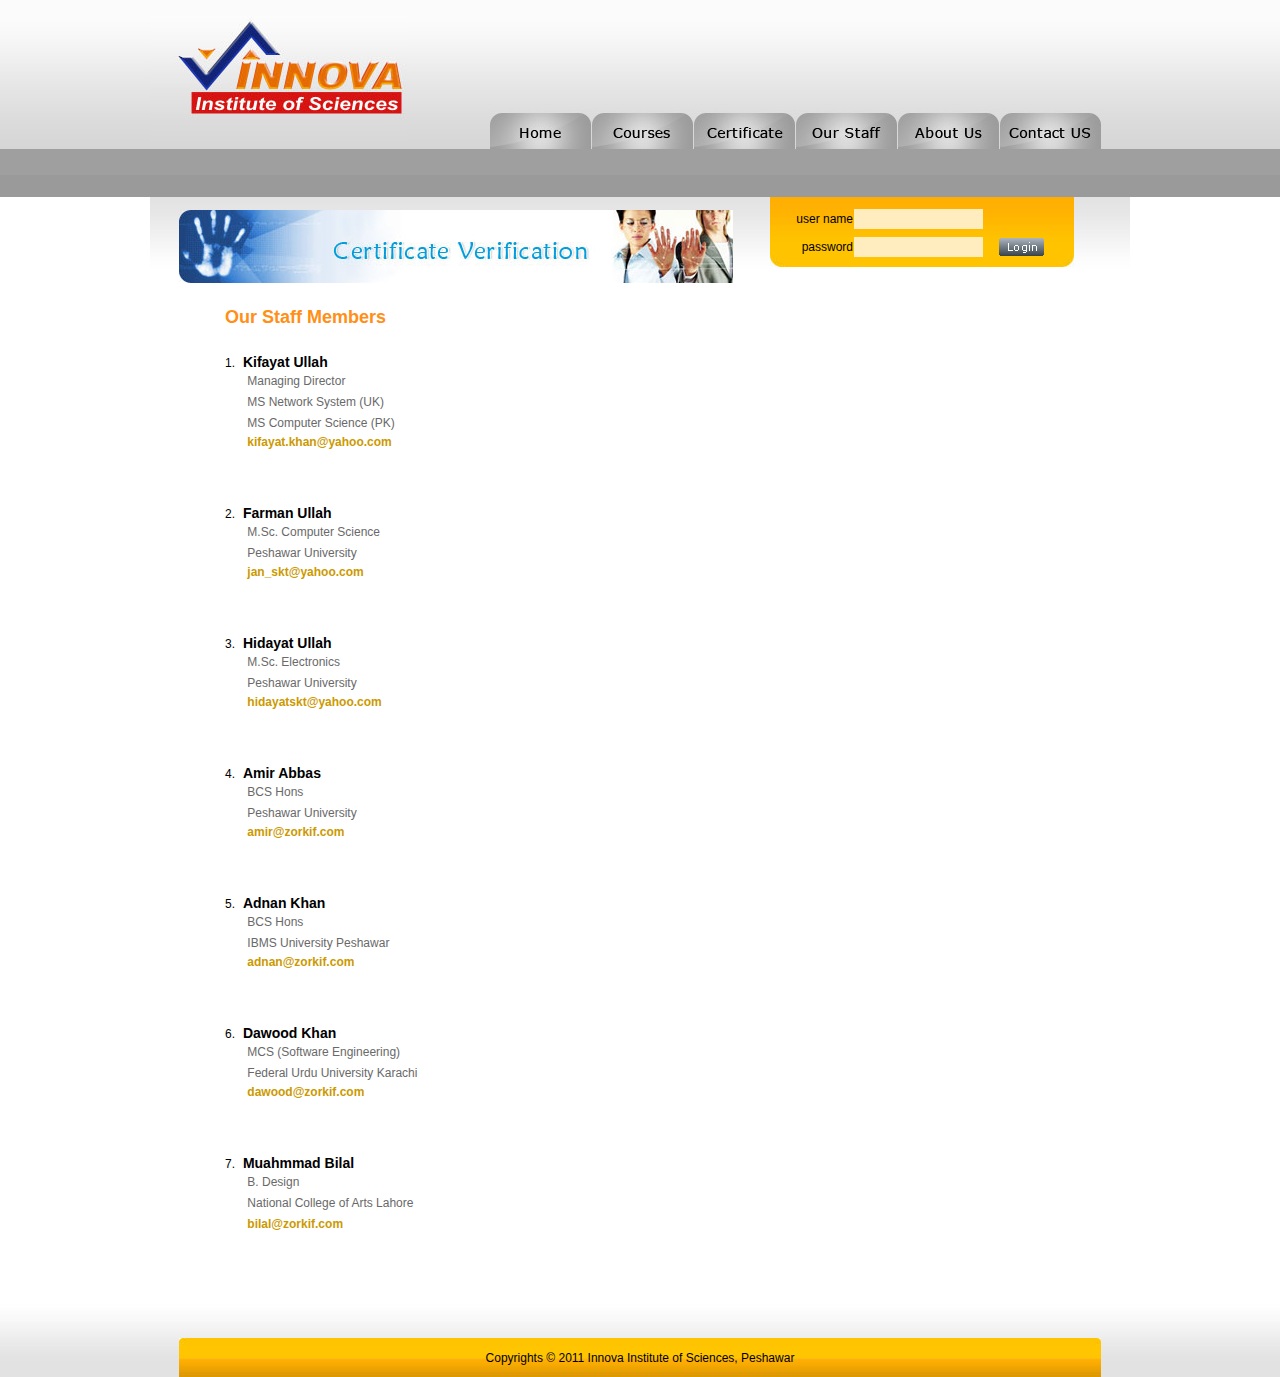
<file: staff.html>
<!DOCTYPE html PUBLIC "-//W3C//DTD XHTML 1.0 Transitional//EN" "http://www.w3.org/TR/xhtml1/DTD/xhtml1-transitional.dtd">
<html xmlns="http://www.w3.org/1999/xhtml">
<head>
<meta http-equiv="Content-Type" content="text/html; charset=utf-8" />
<title>Innova Institute of Sciences</title>
<link href="innova_styles.css" rel="stylesheet" type="text/css" />
</head>

<body onLoad="MM_preloadImages('images/home_click.jpg','images/certificate_click.jpg','images/ourstaff_click.jpg','images/aboutus_click.jpg','images/courses_click.jpg')">
<table width="100%" border="0" cellspacing="0" cellpadding="0">
  <tr>
    <td class="header_bg"><table width="980" border="0" align="center" cellpadding="0" cellspacing="0">
      <tr>
        <td><img src="images/innova_logo.jpg" width="257" height="149" /></td>
        <td valign="bottom"><!-- #BeginLibraryItem "/top_menu.lbi" -->
<script type="text/javascript">
<!--
function MM_swapImgRestore() { //v3.0
  var i,x,a=document.MM_sr; for(i=0;a&&i<a.length&&(x=a[i])&&x.oSrc;i++) x.src=x.oSrc;
}
function MM_preloadImages() { //v3.0
  var d=document; if(d.images){ if(!d.MM_p) d.MM_p=new Array();
    var i,j=d.MM_p.length,a=MM_preloadImages.arguments; for(i=0; i<a.length; i++)
    if (a[i].indexOf("#")!=0){ d.MM_p[j]=new Image; d.MM_p[j++].src=a[i];}}
}

function MM_findObj(n, d) { //v4.01
  var p,i,x;  if(!d) d=document; if((p=n.indexOf("?"))>0&&parent.frames.length) {
    d=parent.frames[n.substring(p+1)].document; n=n.substring(0,p);}
  if(!(x=d[n])&&d.all) x=d.all[n]; for (i=0;!x&&i<d.forms.length;i++) x=d.forms[i][n];
  for(i=0;!x&&d.layers&&i<d.layers.length;i++) x=MM_findObj(n,d.layers[i].document);
  if(!x && d.getElementById) x=d.getElementById(n); return x;
}

function MM_swapImage() { //v3.0
  var i,j=0,x,a=MM_swapImage.arguments; document.MM_sr=new Array; for(i=0;i<(a.length-2);i+=3)
   if ((x=MM_findObj(a[i]))!=null){document.MM_sr[j++]=x; if(!x.oSrc) x.oSrc=x.src; x.src=a[i+2];}
}
//-->
</script>

<table width="640" border="0" align="right" cellpadding="0" cellspacing="0">
          <tr>
            <td><a href="index.html" onMouseOut="MM_swapImgRestore()" onMouseOver="MM_swapImage('Image1','','images/home_click.jpg',1)"><img src="images/home_on.jpg" name="Image1" width="101" height="47" border="0" /></a></td>
            <td width="1"></td>
            <td><a href="courses.html" onMouseOut="MM_swapImgRestore()" onMouseOver="MM_swapImage('Image7','','images/courses_click.jpg',1)"><img src="images/courses_on.jpg" name="Image7" width="101" height="47" border="0" /></a></td>
            <td width="1"></td>
            <td><a href="certificate.html" onMouseOut="MM_swapImgRestore()" onMouseOver="MM_swapImage('Image3','','images/certificate_click.jpg',1)"><img src="images/certificate_on.jpg" name="Image3" width="101" height="47" border="0" /></a></td>
            <td width="1"></td>
            <td><a href="staff.html" onMouseOut="MM_swapImgRestore()" onMouseOver="MM_swapImage('Image4','','images/ourstaff_click.jpg',1)"><img src="images/ourstaff_on.jpg" name="Image4" width="101" height="47" border="0" /></a></td>
            <td width="1"></td>
            <td><a href="about_us.html" onMouseOut="MM_swapImgRestore()" onMouseOver="MM_swapImage('Image5','','images/aboutus_click.jpg',1)"><img src="images/aboutus_on.jpg" name="Image5" width="101" height="47" border="0" /></a></td>
            <td width="1"></td>
            <td><a href="contact_us.html" onMouseOut="MM_swapImgRestore()" onMouseOver="MM_swapImage('Image6','','images/contactus_click.jpg',1)"><img src="images/contactus_on.jpg" name="Image6" width="101" height="47" border="0" /></a></td>
            <td width="29"></td>
          </tr>
</table>
<!-- #EndLibraryItem --></td>
      </tr>
    </table></td>
  </tr>
  <tr>
    <td class="header1_bg">&nbsp;</td>
  </tr>
</table>
<table width="980" border="0" align="center" cellpadding="0" cellspacing="0">
  <tr>
    <td width="583" align="right" valign="bottom" class="header2_bg"><a href="http://innova.edu.pk/ors/certificate.php"><img src="images/certificate_verification.jpg" width="554" height="73" border="0" /></a></td>
    <td valign="top" class="header2_bg"><table width="397" border="0" cellspacing="0" cellpadding="0">
      <tr>
        <td width="37">&nbsp;</td>
        <td class="bar-left">&nbsp;</td>
        <td width="274" valign="top" class="bar-center"><table width="274" border="0" align="center" cellpadding="0" cellspacing="0">
          <tr>
            <td height="12"></td>
            <td></td>
            <td></td>
          </tr>
          <tr>
            <td width="68" height="18"><div align="right">user name </div></td>
            <td width="130"><label>
              </label><div align="right">
                <input name="textfield" type="text" class="usernpassword" id="textfield" />
                </div>
            </td>
            <td width="76">&nbsp;</td>
          </tr>
          <tr>
            <td height="8"></td>
            <td></td>
            <td></td>
          </tr>
          <tr>
            <td><div align="right">password</div></td>
            <td><label>
              </label><div align="right">
                <input name="textfield2" type="text" class="usernpassword" id="textfield2" />
                </div>
            </td>
            <td><div align="center"><a href="#"><img src="images/login.gif" width="45" height="18" border="0" /></a></div></td>
          </tr>
          <tr>
            <td height="14"></td>
            <td></td>
            <td></td>
          </tr>
        </table></td>
        <td class="bar-right">&nbsp;</td>
        <td width="56">&nbsp;</td>
      </tr>
    </table></td>
  </tr>
  <tr>
    <td height="8" class="whitebg"></td>
    <td class="whitebg"></td>
  </tr>
</table>
<table width="922" border="0" align="center" cellpadding="0" cellspacing="0">
  <tr>
    <td><table width="90%" border="0" align="center" cellpadding="0" cellspacing="0">
      <tr>
        <td><span class="innovawelcome"><br />
        </span> <span class="innovaTextstyle">Our Staff Members<br />
        </span></td>
      </tr>
      <tr>
        <td><div align="justify">
          <p align="justify"><br />
            1.<span class="innovawelcome">&nbsp;&nbsp;Kifayat Ullah</span><br />
            <span class="innovaText">&nbsp;&nbsp;<span class="innovawelcome">&nbsp;&nbsp;&nbsp;&nbsp;</span>Managing Director<br />
          &nbsp;&nbsp;<span class="innovawelcome">&nbsp;&nbsp;&nbsp;&nbsp;</span>MS Network System (UK)<br />
          &nbsp;&nbsp;<span class="innovawelcome">&nbsp;&nbsp;&nbsp;&nbsp;</span>MS Computer Science (PK)</span><br />
            <a href="mailto:kifayat.khan@yahoo.com">&nbsp;&nbsp;<span class="innovawelcome">&nbsp;&nbsp;&nbsp;&nbsp;</span>kifayat.khan@yahoo.com</a><br />
            <br />
            <br />
          <br />
            <br />
          2.<span class="innovawelcome">&nbsp;&nbsp;Farman Ullah</span><br />
          <span class="innovaText">&nbsp;&nbsp;<span class="innovawelcome">&nbsp;&nbsp;&nbsp;&nbsp;</span>M.Sc. Computer Science<br />
          </span><span class="innovaText">&nbsp;&nbsp;<span class="innovawelcome">&nbsp;&nbsp;&nbsp;&nbsp;</span>Peshawar University</span><br />
<a href="mailto:jan_skt@yahoo.com">&nbsp;&nbsp;<span class="innovawelcome">&nbsp;&nbsp;&nbsp;&nbsp;</span>jan_skt@yahoo.com</a><br />
<br />
<br />
<br />
<br />
3.<span class="innovawelcome">&nbsp;&nbsp;Hidayat Ullah</span><br />
<span class="innovaText">&nbsp;&nbsp;<span class="innovawelcome">&nbsp;&nbsp;&nbsp;&nbsp;</span>M.Sc. Electronics <br />
</span><span class="innovaText">&nbsp;&nbsp;<span class="innovawelcome">&nbsp;&nbsp;&nbsp;&nbsp;</span>Peshawar University</span><br />
<a href="mailto:hidayatskt@yahoo.com">&nbsp;&nbsp;<span class="innovawelcome">&nbsp;&nbsp;&nbsp;&nbsp;</span>hidayatskt@yahoo.com</a><br />
<br />
<br />
<br />
<br />
4.<span class="innovawelcome">&nbsp;&nbsp;Amir Abbas</span><br />
<span class="innovaText">&nbsp;&nbsp;<span class="innovawelcome">&nbsp;&nbsp;&nbsp;&nbsp;</span>BCS Hons</span><br />
<span class="innovaText">&nbsp;&nbsp;<span class="innovawelcome">&nbsp;&nbsp;&nbsp;&nbsp;</span>Peshawar University</span><br />
<a href="mailto:amir@zorkif.com">&nbsp;&nbsp;<span class="innovawelcome">&nbsp;&nbsp;&nbsp;&nbsp;</span>amir@zorkif.com</a><br />
<br />
<br />
<br />
<br />
5.<span class="innovawelcome">&nbsp;&nbsp;Adnan Khan</span><br />
<span class="innovaText">&nbsp;&nbsp;<span class="innovawelcome">&nbsp;&nbsp;&nbsp;&nbsp;</span>BCS Hons</span><br />
<span class="innovaText">&nbsp;&nbsp;<span class="innovawelcome">&nbsp;&nbsp;&nbsp;&nbsp;</span>IBMS University Peshawar</span><br />
<a href="mailto:adnan@zorkif.com">&nbsp;&nbsp;<span class="innovawelcome">&nbsp;&nbsp;&nbsp;&nbsp;</span>adnan@zorkif.com</a><br />
          <br />
          <br />
          <br />
          <br />
          6.<span class="innovawelcome">&nbsp;&nbsp;Dawood Khan</span><br />
<span class="innovaText">&nbsp;&nbsp;<span class="innovawelcome">&nbsp;&nbsp;&nbsp;&nbsp;</span>MCS (Software Engineering)</span><br />
          <span class="innovaText">&nbsp;&nbsp;<span class="innovawelcome">&nbsp;&nbsp;&nbsp;&nbsp;</span>Federal Urdu University Karachi</span><br />
          <a href="mailto:dawood@zorkif.com">&nbsp;&nbsp;<span class="innovawelcome">&nbsp;&nbsp;&nbsp;&nbsp;</span>dawood@zorkif.com</a><br />
          <br />
          <br />
          <br />
          <br />
          7.<span class="innovawelcome">&nbsp;&nbsp;Muahmmad Bilal</span><br />
          <span class="innovaText">&nbsp;&nbsp;<span class="innovawelcome">&nbsp;&nbsp;&nbsp;&nbsp;</span>B. Design<br />
          &nbsp;&nbsp;<span class="innovawelcome">&nbsp;&nbsp;&nbsp;&nbsp;</span>National College of Arts Lahore<br />
          <a href="mailto:bilal@zorkif.com">&nbsp;&nbsp;<span class="innovawelcome">&nbsp;&nbsp;&nbsp;&nbsp;</span>bilal@zorkif.com</a><br /></span><br />
          <br />
          <br />
          <br />
</p>
          </div></td>
      </tr>
    </table></td>
  </tr>
</table>
<table width="100%" border="0" cellspacing="0" cellpadding="0">
  <tr>
    <td valign="bottom" class="footer_bg"><table width="922" border="0" align="center" cellpadding="0" cellspacing="0">
      <tr>
        <td class="footer_left">&nbsp;</td>
        <td class="footer_center"><div align="center">Copyrights © 2011 Innova Institute of Sciences, Peshawar</div></td>
        <td class="footer_right">&nbsp;</td>
      </tr>
    </table></td>
  </tr>
</table>

</body>
</html>
</file>
<file: innova_styles.css>
@charset "utf-8";
/* CSS Document */
body {
	margin:0px;
	font-family: Verdana, Arial, Helvetica, sans-serif;
	color: #000000;
	background-color: #FFFFFF;
	font-size: 12px;
}
.header_bg {
	background-image: url(images/header_bg.jpg);
	background-repeat: repeat-x;
	height:149px;
}
.header2_bg {
	background-image: url(images/header2_bg.jpg);
	background-repeat: repeat-x;
	height:86px;
}
.header1_bg {
	background-image: url(images/header1_bg.jpg);
	background-repeat: repeat-x;
	height:48px;
}
.button_on {
	background-image: url(images/button_on.jpg);
	background-repeat: no-repeat;
	height:36px;
	width:101px;
}
.whitebg {
	background-color: #FFFFFF;
}
.bar-left {
	background-image: url(images/bar-left.jpg);
	background-repeat: no-repeat;
	height:70px;
	width:15px;
}
.bar-right {
	background-image: url(images/bar-right.jpg);
	background-repeat: no-repeat;
	height:70px;
	width:15px;
}
.bar-center {
	background-image: url(images/bar-center.jpg);
	background-repeat: repeat-x;
	height:70px;
}
.usernpassword {
	font-family: Arial, Helvetica, sans-serif;
	font-size: 11px;
	color: #333333;
	background-color: #ffedbf;
	height:18px;
	width:125px;
	border-top-style: none;
	border-right-style: none;
	border-bottom-style: none;
	border-left-style: none;
}
.footer_bg {
	background-image: url(images/footer_bg.jpg);
	background-repeat: repeat-x;
	height:75px;
}
.footer_left {
	background-image: url(images/footer_left.jpg);
	background-repeat: no-repeat;
	height:39px;
	width:6px;
}
.footer_right {
	background-image: url(images/footer_right.jpg);
	background-repeat: no-repeat;
	height:39px;
	width:6px;
}
.footer_center {
	background-image: url(images/footer_center.jpg);
	background-repeat: repeat-x;
	height:39px;
}
.innovaText {
	font-family: Verdana, Arial, Helvetica, sans-serif;
	font-size: 12px;
	font-weight: 100;
	color: #696969;
	line-height: 20px;
}
.innovaTextstyle {
	font-family: Verdana, Arial, Helvetica, sans-serif;
	font-size: 18px;
	font-weight: bold;
	color: #ff8f17;
}
.courtitle {
	font-family: Verdana, Arial, Helvetica, sans-serif;
	font-size: 14px;
	font-weight: bold;
	color: #FFFFFF;
	padding-left: 10px;
}
.courtable {
	border: 1px solid #F5F5F5;
	font-family: Verdana, Arial, Helvetica, sans-serif;
	font-size: 12px;
	color: #003366;
	padding-left: 10px;
}
.innovawelcome {
	font-family: Verdana, Arial, Helvetica, sans-serif;
	font-size: 14px;
	font-weight: bold;
	color: #000000;
}
a:link {
	color: #CC9900;
	text-decoration: none;
	font-weight: bold;
	font-family: Verdana, Arial, Helvetica, sans-serif;
	font-size: 12px;
}
a:visited {
	color: #003366;
	text-decoration: none;
	font-weight: bold;
	font-family: Verdana, Arial, Helvetica, sans-serif;
	font-size: 12px;
}
a:hover {
	color: #666666;
	text-decoration: none;
	font-weight: bold;
	font-family: Verdana, Arial, Helvetica, sans-serif;
	font-size: 12px;
}
a:active {
	color: #0066FF;
	text-decoration: none;
	font-weight: bold;
	font-family: Verdana, Arial, Helvetica, sans-serif;
	font-size: 12px;
}
</file>
<file: db/includes/pngfix/style.css>
* {
	padding: 0;
	margin: 0;
}

body {
	line-height: 1.3em;
	font-size: 100.1%;
	font-family : Verdana, Geneva, Tahoma, Helvetica, sans-serif;
	background: #e3e3e3;
	text-align: center;
	margin-bottom: 4.0em;
}

h1 {
	line-height: 2.0em;
	font-size: 1.8em;
	color: #9c0;
	margin-bottom: 1.0em;
}
h2 {
	line-height: 1.5em;
	font-size: 1.5em;
	color: #9c0;
	margin-bottom: 1.0em;
}
p {
	margin-bottom: 1.5em;
}

a img {border:0;}
a {
	text-decoration: underline;
	color: #0040B6;
}
a:link { color: #0040B6; }
a:visited { color: #0040B6; }
a:hover { color: #c00; text-decoration: none; }
a:active { color: #c00; }

.external {
	text-decoration:none;
	background:url('ext.gif') center right no-repeat;
	padding-right:10px;
}
.clear { clear:both; height:0px; font-size:0px; }
.jsource { padding: 5px 5px 5px 20px; background:url('js.gif') center left no-repeat; margin-left:30px;}

span.soon {margin-left:30px;color:#c00;font-weight:bold;}
a.soon, a:link.soon, a:visited.soon {text-decoration: line-through;color:#666;}

ul {
	margin: 20px 0;
}
li {
	margin-left: 40px;
}
fieldset {
	padding: 10px;
}
hr {
	color : #fff;
	height : 1px;
	padding : 0;
	border-color : #f6f6f6;
	border-width : 1px 0 0 0;
	border-style : solid;
	margin: 2.0em 0;
}

pre {
	font-size: 12px;
	line-height:1.4em;
	padding: 10px;
	background: #ffffee;
	border: solid 1px #ddd;
	margin: 0 0 20px 0;
	/* Wordwrap Hack */
	white-space: pre-wrap;		/* css-3 */
	white-space: -moz-pre-wrap !important;		/* Mozilla, since 1999 */
	white-space: -pre-wrap;		/* Opera 4-6 */
	white-space: -o-pre-wrap;	/* Opera 7 */
	word-wrap: break-word;		/* Internet Explorer 5.5+ */
}

#page {
	margin: 0 auto;
	width: 720px;
	font-size:0.8em;
	background: #fff url('bgw.gif') repeat-y top center;
	text-align: left;
}

.intro {
	border-top:solid 1px #e3e3e3;
	position:relative;
	background: url('bgi.gif') no-repeat top center;
	padding-bottom:20px;
	clear:both;
}
.intro h1 {
	margin: 65px 50px 40px 50px;
	padding-left: 10px;
	border-left: solid 5px #e3e3e3;
}
.intro h1 a:link, .intro h1 a:visited {
	display: block;
	color: #636363;
	text-decoration: none;
}
.intro h1 a:hover { color: #c00; }

.intro h2 {
	border: 0;
}
.introtext {
	display:block;
	width: 350px;
	margin-left:50px;
}
.sidebar {
	position: absolute;
	right:50px;
	top:190px;
	font-size: 0.9em;
	width: 210px;
	padding: 10px;
	border: solid 1px #CCE680;
	background: #E6F3BA;
}
.sidebar p {
	font-size: 0.9em;
	line-height: 1.2em;
}
.more {
	text-align: right;
	padding-right: 20px;
}

.content {
	padding: 0 40px 0 40px;
	margin: 30px 10px 0 10px;
	background: #fff url('bgc.gif') no-repeat top center;
	overflow: hidden;
}
.content h2 {
	border-bottom: solid 5px #f6f6f6;
}

.examples, .examples2 {
	border: solid 1px #e3e3e3;
	background: #f6f6f6;
	padding: 20px;
	margin: 0 50px 0 50px;
	overflow: hidden;
}
.examples hr, .examples2 hr {
	color : #fff;
	height : 1px;
	padding : 0;
	border-color : #fff;
	border-width : 1px 0 0 0;
	border-style : solid;
	margin: 2.0em 0;
}

.footer {
	color: #636363;
	font-size: 0.7em;
	width: 720px;
	height: 130px;
	text-align: center;
	margin: 0 auto;
	background: #fff url('bgf.gif') repeat-x bottom center;
}
.footer p {
	padding-top:50px;
}
.top {
	text-decoration: none;
	float: right;
	margin: -40px 50px 0 0;
}

.download {
	display: block;
	width: 170px;
	height:31px;
	margin: 0 auto;
}
.download a {
	display: block;
	width: 170px;
	height: 31px;
	background: url('download.gif') top left no-repeat;
	line-height:93px;
	overflow: hidden;
}
.download a:hover {
	background: url('download.gif') no-repeat -170px 0px;
}

.toocool {
	position:absolute;
	top:13px;
	margin:0 auto;
	margin-left:-310px;
}
.toocool h1 {
	background:#99cc00;
	color:#fff;
	padding: 0 10px;
	border-left: solid 5px #e3e3e3;
}

table, td, th {
	font-size: 1.0em;
}
table {
	border-collapse:collapse;
	border-spacing:0;
	margin:0 20px;
}
th {
	font-weight:bold;
}
th, td {
	padding: 0.3em;
	border:1px solid #ccc;
	vertical-align:top;
	text-align:left;
}

.light {
	color: #636363;
	font-size: 0.8em;
	line-height: 1.2em;
}
</file>
